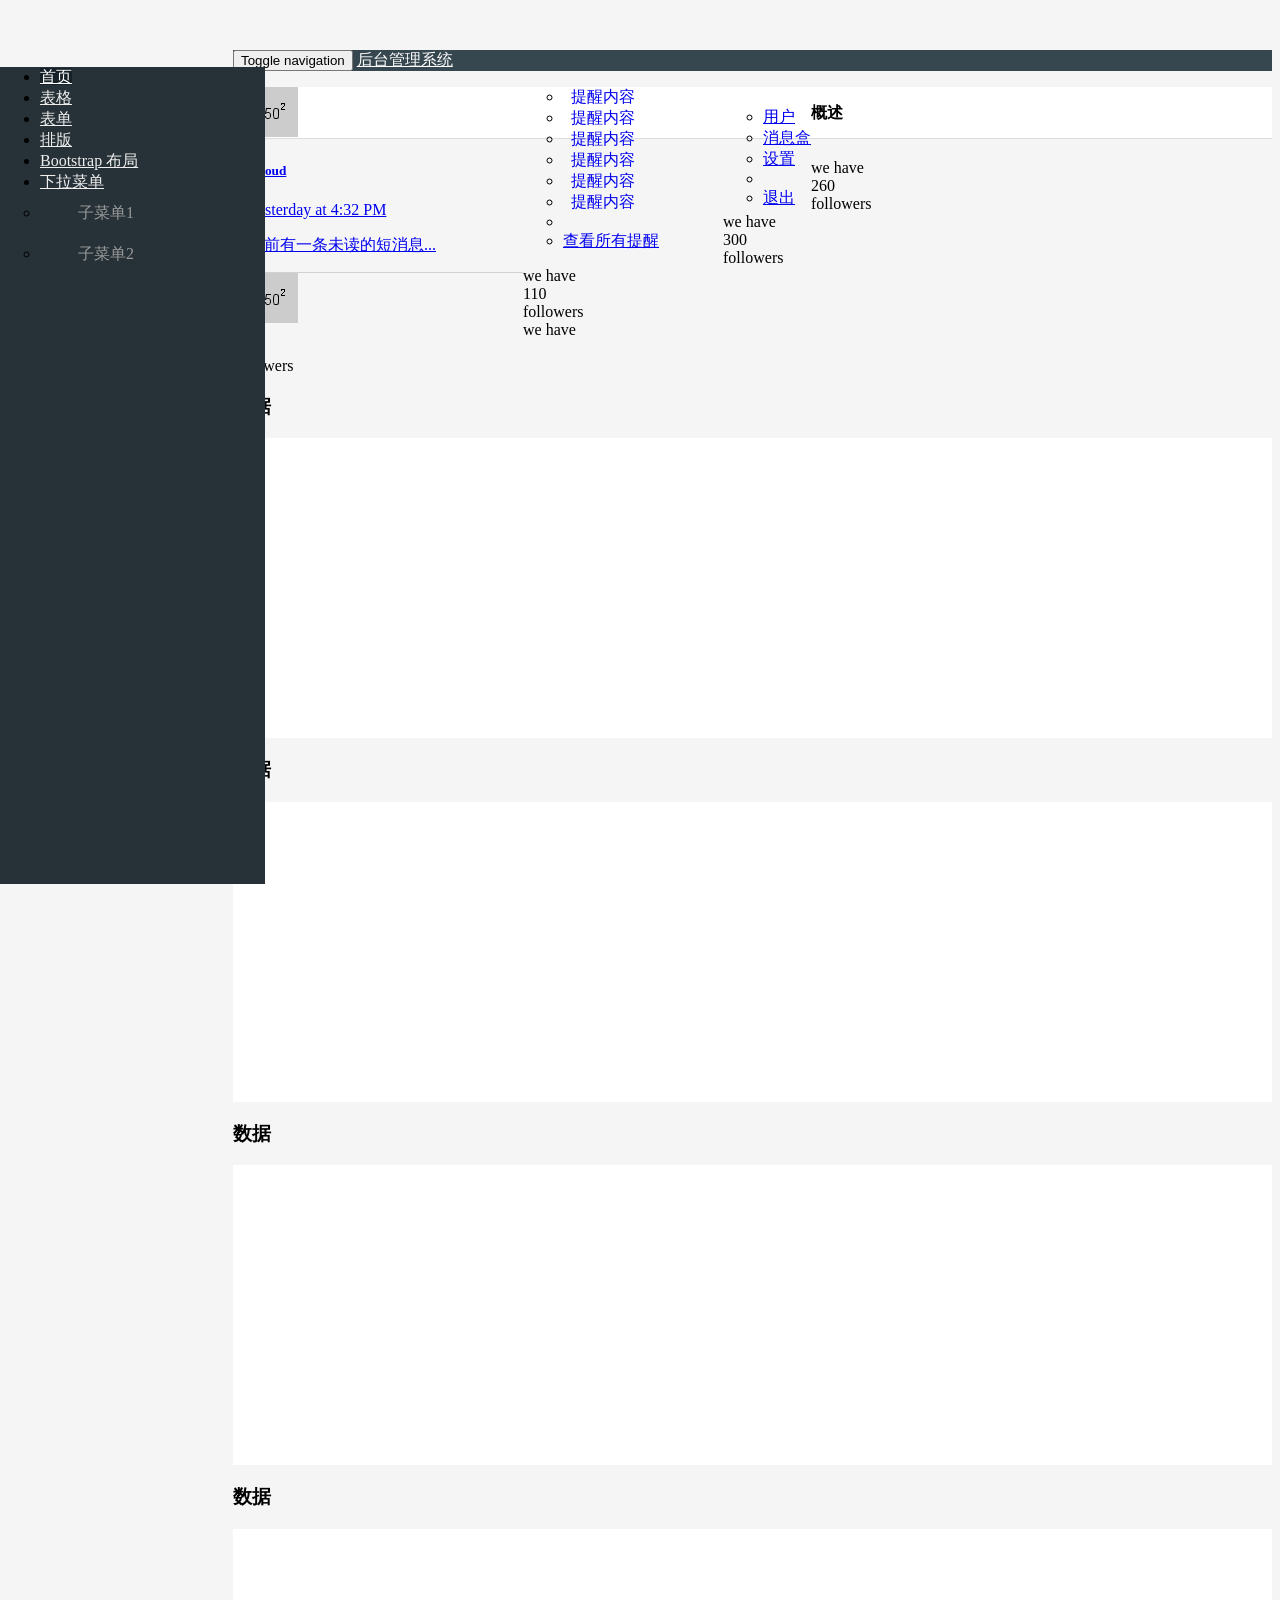
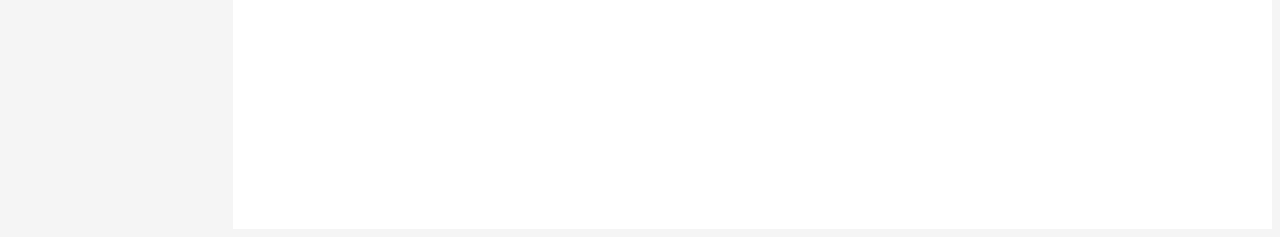
<file: reference2/index.html>
<!DOCTYPE html>
<html lang="en">
<head>
	<meta charset="utf-8" />
    <meta http-equiv="X-UA-Compatible" content="IE=edge">
    <meta name="viewport" content="width=device-width, initial-scale=1">

    <title>风格定制-Bootstrap样例1</title>
    <!-- Bootstrap css -->
    <link href="https://magicbox.bkclouds.cc/static_api/v3/assets/bootstrap-3.3.4/css/bootstrap.min.css" rel="stylesheet">
	<link href="https://magicbox.bkclouds.cc/static_api/v3/assets/fontawesome/css/font-awesome.css" rel="stylesheet">
    <!-- 当前项目样式文件 -->
    <link href="css/sb-admin.css" rel="stylesheet">
    <link href="css/sb-bk-theme.css" rel="stylesheet">
    <!--蓝鲸平台APP 公用的样式文件 -->
    
 	<link href="https://magicbox.bkclouds.cc/static_api/v3/bk/css/bk.css" rel="stylesheet">
    <!-- 以下两个插件用于在IE8以及以下版本浏览器支持HTML5元素和媒体查询，如果不需要用可以移除 -->
    <!--[if lt IE 9]>
    <script src="https://magicbox.bkclouds.cc/static_api/v3/assets/js/html5shiv.min.js"></script>
    <script src="https://magicbox.bkclouds.cc/static_api/v3/assets/js/respond.min.js"></script>
    <![endif]-->
</head>

<body>

    <div id="wrapper">
        <!-- Navigation -->
        <nav class="navbar navbar-inverse navbar-fixed-top" role="navigation">
            <!-- Brand and toggle get grouped for better mobile display -->
            <div class="navbar-header">
                <button type="button" class="navbar-toggle" data-toggle="collapse" data-target=".navbar-ex1-collapse">
                    <span class="sr-only">Toggle navigation</span>
                    <span class="icon-bar"></span>
                    <span class="icon-bar"></span>
                    <span class="icon-bar"></span>
                </button>
                <a class="navbar-brand" href="index.html">
                    <i class="fa fa-leaf f20 mr5"></i>
                    后台管理系统
                </a>
            </div>
            <!-- Top Menu Items -->
            <ul class="nav navbar-right top-nav">
                <li class="dropdown">
                    <a href="javascript:;" class="dropdown-toggle" data-toggle="dropdown"><i class="fa fa-envelope"></i> <b class="caret"></b></a>
                    <ul class="dropdown-menu message-dropdown">
                        <li class="message-preview">
                            <a href="javascript:;">
                                <div class="media">
                                    <span class="pull-left">
                                        <img class="media-object" src="img/50x50.png" alt="">
                                    </span>
                                    <div class="media-body">
                                        <h5 class="media-heading"><strong>qcloud</strong>
                                        </h5>
                                        <p class="small text-muted">Yesterday at 4:32 PM</p>
                                        <p>当前有一条未读的短消息...</p>
                                    </div>
                                </div>
                            </a>
                        </li>
                        <li class="message-preview">
                            <a href="javascript:;">
                                <div class="media">
                                    <span class="pull-left">
                                        <img class="media-object" src="img/50x50.png" alt="">
                                    </span>
                                    <div class="media-body">
                                        <h5 class="media-heading"><strong>qcloud</strong>
                                        </h5>
                                        <p class="small text-muted">Yesterday at 4:32 PM</p>
                                        <p>当前有一条未读的短消息...</p>
                                    </div>
                                </div>
                            </a>
                        </li>
                        <li class="message-preview">
                            <a href="javascript:;">
                                <div class="media">
                                    <span class="pull-left">
                                        <img class="media-object" src="img/50x50.png" alt="">
                                    </span>
                                    <div class="media-body">
                                        <h5 class="media-heading"><strong>qcloud</strong>
                                        </h5>
                                        <p class="small text-muted">Yesterday at 4:32 PM</p>
                                        <p>当前有一条未读的短消息...</p>
                                    </div>
                                </div>
                            </a>
                        </li>
                        <li class="message-footer">
                            <a href="javascript:;">查看所有消息</a>
                        </li>
                    </ul>
                </li>
                <li class="dropdown">
                    <a href="javascript:;" class="dropdown-toggle" data-toggle="dropdown"><i class="fa fa-bell"></i> <b class="caret"></b></a>
                    <ul class="dropdown-menu alert-dropdown">
                        <li>
                            <a href="javascript:;"><span class="label label-default">&nbsp;&nbsp;提醒内容&nbsp;&nbsp;</span></a>
                        </li>
                        <li>
                            <a href="javascript:;"><span class="label label-primary">&nbsp;&nbsp;提醒内容&nbsp;&nbsp;</span></a>
                        </li>
                        <li>
                            <a href="javascript:;"><span class="label label-success">&nbsp;&nbsp;提醒内容&nbsp;&nbsp;</span></a>
                        </li>
                        <li>
                            <a href="javascript:;"><span class="label label-info">&nbsp;&nbsp;提醒内容&nbsp;&nbsp;</span></a>
                        </li>
                        <li>
                            <a href="javascript:;"><span class="label label-warning">&nbsp;&nbsp;提醒内容&nbsp;&nbsp;</span></a>
                        </li>
                        <li>
                            <a href="javascript:;"><span class="label label-danger">&nbsp;&nbsp;提醒内容&nbsp;&nbsp;</span></a>
                        </li>
                        <li class="divider"></li>
                        <li>
                            <a href="javascript:;" class='text-center'>查看所有提醒</a>
                        </li>
                    </ul>
                </li>
                <li class="dropdown">
                    <a href="javascript:;" class="dropdown-toggle" data-toggle="dropdown"><i class="fa fa-user"></i> admin <b class="caret"></b></a>
                    <ul class="dropdown-menu">
                        <li>
                            <a href="javascript:;"><i class="fa fa-fw fa-user"></i> 用户</a>
                        </li>
                        <li>
                            <a href="javascript:;"><i class="fa fa-fw fa-envelope"></i> 消息盒</a>
                        </li>
                        <li>
                            <a href="javascript:;"><i class="fa fa-fw fa-gear"></i> 设置</a>
                        </li>
                        <li class="divider"></li>
                        <li>
                            <a href="javascript:;"><i class="fa fa-fw fa-power-off"></i> 退出</a>
                        </li>
                    </ul>
                </li>
            </ul>
            <!-- Sidebar Menu Items - These collapse to the responsive navigation menu on small screens -->
            <div class="collapse navbar-collapse navbar-ex1-collapse">
                <ul class="nav navbar-nav side-nav">
                    <li class="active">
                        <a href="index.html"><i class="fa fa-fw fa-dashboard"></i> 首页</a>
                    </li>
                    <li>
                        <a href="tables.html"><i class="fa fa-fw fa-table"></i> 表格</a>
                    </li>
                    <li>
                        <a href="forms.html"><i class="fa fa-fw fa-edit"></i> 表单</a>
                    </li>
                    <li>
                        <a href="bootstrap-elements.html"><i class="fa fa-fw fa-desktop"></i> 排版</a>
                    </li>
                    <li>
                        <a href="bootstrap-grid.html"><i class="fa fa-fw fa-wrench"></i> Bootstrap 布局</a>
                    </li>
                    <li>
                        <a href="javascript:;" data-toggle="collapse" data-target="#demo"><i class="fa fa-fw fa-arrows-v"></i> 下拉菜单 <i class="fa fa-fw fa-caret-down"></i></a>
                        <ul id="demo" class="collapse">
                            <li>
                                <a href="javascript:;">子菜单1 </a>
                            </li>
                            <li>
                                <a href="javascript:;">子菜单2</a>
                            </li>
                        </ul>
                    </li>
                </ul>
            </div>
            <!-- /.navbar-collapse -->
        </nav>

        <div id="page-wrapper">

            <div class="container-fluid">

                <!-- Page Heading -->
                <div class="row page-header-box">
                    <div class="col-lg-12">
                        <h1 class="page-header">
                            概述
                        </h1>
                    </div>
                </div>
                <!-- /.row -->

                <div class="row data-panel">
                    <div class="col-lg-3 col-md-6">
                        <div class="king-widget2">
                            <div class="king-widget-content p20 bg-info">
                                <div class="king-counter king-counter-lg">
                                    <div class="king-counter-label text-uppercase f16">we have</div>
                                    <div class="king-counter-number-group">
                                        <span class="king-counter-number white">260</span>
                                        <span class="king-counter-icon ml10 white">
                                            <i class="fa fa-image"></i>
                                        </span>
                                    </div>
                                    <div class="king-counter-label text-uppercase f16">followers</div>
                                </div>
                            </div>
                        </div>
                    </div>
                    <div class="col-lg-3 col-md-6">
                        <div class="king-widget2">
                            <div class="king-widget-content p20 bg-info">
                                <div class="king-counter king-counter-lg">
                                    <div class="king-counter-label text-uppercase f16">we have</div>
                                    <div class="king-counter-number-group">
                                        <span class="king-counter-number white">300</span>
                                        <span class="king-counter-icon ml10 white">
                                            <i class="fa fa-music"></i>
                                        </span>
                                    </div>
                                    <div class="king-counter-label text-uppercase f16">followers</div>
                                </div>
                            </div>
                        </div>
                    </div>
                    <div class="col-lg-3 col-md-6">
                        <div class="king-widget2">
                            <div class="king-widget-content p20 bg-info">
                                <div class="king-counter king-counter-lg">
                                    <div class="king-counter-label text-uppercase f16">we have</div>
                                    <div class="king-counter-number-group">
                                        <span class="king-counter-number white">110</span>
                                        <span class="king-counter-icon ml10 white">
                                        <i class="fa fa-envelope"></i>
                                    </span>
                                    </div>
                                    <div class="king-counter-label text-uppercase f16">followers</div>
                                </div>
                            </div>
                        </div>
                    </div>
                    <div class="col-lg-3 col-md-6">
                        <div class="king-widget2">
                            <div class="king-widget-content p20 bg-info">
                                <div class="king-counter king-counter-lg">
                                    <div class="king-counter-label text-uppercase f16">we have</div>
                                    <div class="king-counter-number-group">
                                        <span class="king-counter-number white">50</span>
                                        <span class="king-counter-number-related white">+</span>
                                    </div>
                                    <div class="king-counter-label text-uppercase f16">followers</div>
                                </div>
                            </div>
                        </div>
                    </div>  
                </div>
                <!-- /.row -->

                <div class="row charts">
                    <div class="col-md-6">
                        <div class="king-block king-block-bordered mb30">
                            <div class="king-block-header">
                                <h3 class="king-block-title">数据</h3>
                            </div>
                            <div class="king-block-content">
                                <div class="chart" id="chartA"></div>
                            </div>
                        </div>
                    </div>
                    <div class="col-md-6">
                        <div class="king-block king-block-bordered mb30">
                            <div class="king-block-header">
                                <h3 class="king-block-title">数据</h3>
                            </div>
                            <div class="king-block-content">
                                <div class="chart" id="chartC"></div>
                            </div>
                        </div>
                    </div>
                    <div class="col-md-6">
                        <div class="king-block king-block-bordered mb30">
                            <div class="king-block-header">
                                <h3 class="king-block-title">数据</h3>
                            </div>
                            <div class="king-block-content">
                                <div class="chart" id="chartB"></div>
                            </div>
                        </div>
                    </div>
                    <div class="col-md-6">
                        <div class="king-block king-block-bordered mb30">
                            <div class="king-block-header">
                                <h3 class="king-block-title">数据</h3>
                            </div>
                            <div class="king-block-content">
                                <div class="chart" id="chartD"></div>
                            </div>
                        </div>
                    </div>
                    
                </div>
                <!-- /.row -->

            </div>
            <!-- /.container-fluid -->

        </div>
        <!-- /#page-wrapper -->

    </div>
    <!-- /#wrapper -->

	<!-- 如果要使用Bootstrap的js插件，必须先调入jQuery -->
	<script src="https://magicbox.bkclouds.cc/static_api/v3/assets/js/jquery-1.10.2.min.js"></script>
	<!-- 包括所有bootstrap的js插件或者可以根据需要使用的js插件调用　-->
	<script src="https://magicbox.bkclouds.cc/static_api/v3/assets/bootstrap-3.3.4/js/bootstrap.min.js"></script>

    <!-- 包括所有kendoui的js插件或者可以根据需要使用的js插件调用　-->
    <script src="https://magicbox.bkclouds.cc/static_api/v3/assets/kendoui-2015.2.624/js/kendo.all.min.js"></script>
    <script type="text/javascript">
    $(document).ready(function() {
       $('#chartA').kendoChart({
           seriesDefaults: {
                type: 'line'
            },
            legend:{            
                position : "bottom"
            },
            theme : 'bootstrap',
            tooltip:{
                visible:true,
                template:"#= series.name # #= value #"
            },
            categoryAxis: {
                categories: ['07-20','07-21','07-22','07-23','07-24','07-25','07-26'],
                majorGridLines: {
                    visible: false
                }
            },
            series: [{
                name: "测试数据1",
                data: [0, 2, 4, 5, 0, 1, 0]
            }, {
                name: "测试数据2",
                data: [0, 1, 0, 0, 2, 0, 0]
            }, {
                name: "测试数据3",
                data: [4, 0, 2, 1, 5, 0, 1]
            }]
        });

        $('#chartB').kendoChart({
            legend:{            
                position : "bottom"
            },
            theme : 'bootstrap',
            seriesDefaults:{
                type:'area',
                area: {
                    line: {
                        style: "smooth"
                    }
                }
            },
            categoryAxis:{
                categories : ['周一','周二','周三','周四','周五','周六','周日'],
                majorGridLines: {
                    visible: false
                }
            },
            series: [{
                name:'项目一',
                data:[10, 12, 21, 54, 260, 830, 710]
            },
            {
                name:'项目二',
                data:[30, 182, 434, 791, 390, 30, 10]
            },
            {
                name:'项目三',
                data:[1320, 1132, 601, 234, 120, 90, 20]
            }]
        });

        $('#chartC').kendoChart({
            legend:{            
                position : "bottom"
            },
            theme : 'bootstrap',
            seriesDefaults: {
                labels: {
                    template: "#= category # - #= kendo.format('{0:P}', percentage)#",
                    position: "outsideEnd",
                    visible: true,
                    background: "transparent"
                }
            },
            series: [{
                name: '访问来源', 
                type: 'pie',
                data: [{
                    category:'直接访问',
                    value:335
                }, 
                {
                    value: 310,
                    category: '测试数据1'
                },
                {
                    value: 234,
                    category: '测试数据2'
                },
                {
                    value: 135,
                    category: '测试数据3'
                },
                {
                    value: 1548,
                    category: '测试数据4'
                }]
            }]
        });

        $('#chartD').kendoChart({
            seriesDefaults: { 
                type: 'column' 
            },
            legend:{            
                position : "bottom"
            },
            theme : 'bootstrap',
            tooltip: { 
                visible: true,
            },
            categoryAxis: { 
                categories: [ 'Jan', 'Feb', 'Mar', 'Apr', 'May', 'Jun', 'Jul', 'Aug', 'Sep', 'Oct', 'Nov', 'Dec' ],
                majorGridLines: {
                    visible: false
                }
            }, 
            series: [{ 
                name: '测试数据1', 
                data: [49.9, 71.5, 106.4, 129.2, 144.0, 176.0, 135.6, 148.5, 216.4, 194.1, 95.6, 54.4]
            }, { 
                name: '测试数据2', 
                data: [83.6, 78.8, 98.5, 93.4, 106.0, 84.5, 105.0, 104.3, 91.2, 83.5, 106.6, 92.3]
            }, { 
                name: '测试数据4',
                data: [48.9, 38.8, 39.3, 41.4, 47.0, 48.3, 59.0, 59.6, 52.4, 65.2, 59.3, 51.2]
            }, {
                name: '测试数据5',
                data: [42.4, 33.2, 34.5, 39.7, 52.6, 75.5, 57.4, 60.4, 47.6, 39.1, 46.8, 51.1]
            }] 
        });
    });
    
    //重新绘制
    $(window).on('resize',function(){
        var chartA = $("#chartA").data("kendoChart");
        var chartB = $("#chartB").data("kendoChart");
        var chartC = $("#chartC").data("kendoChart");
        var chartD = $("#chartD").data("kendoChart");
        
        chartA.redraw();
        chartB.redraw();
        chartC.redraw();
        chartD.redraw();
    });
                                
    </script>           

</body>

</html>
</file>
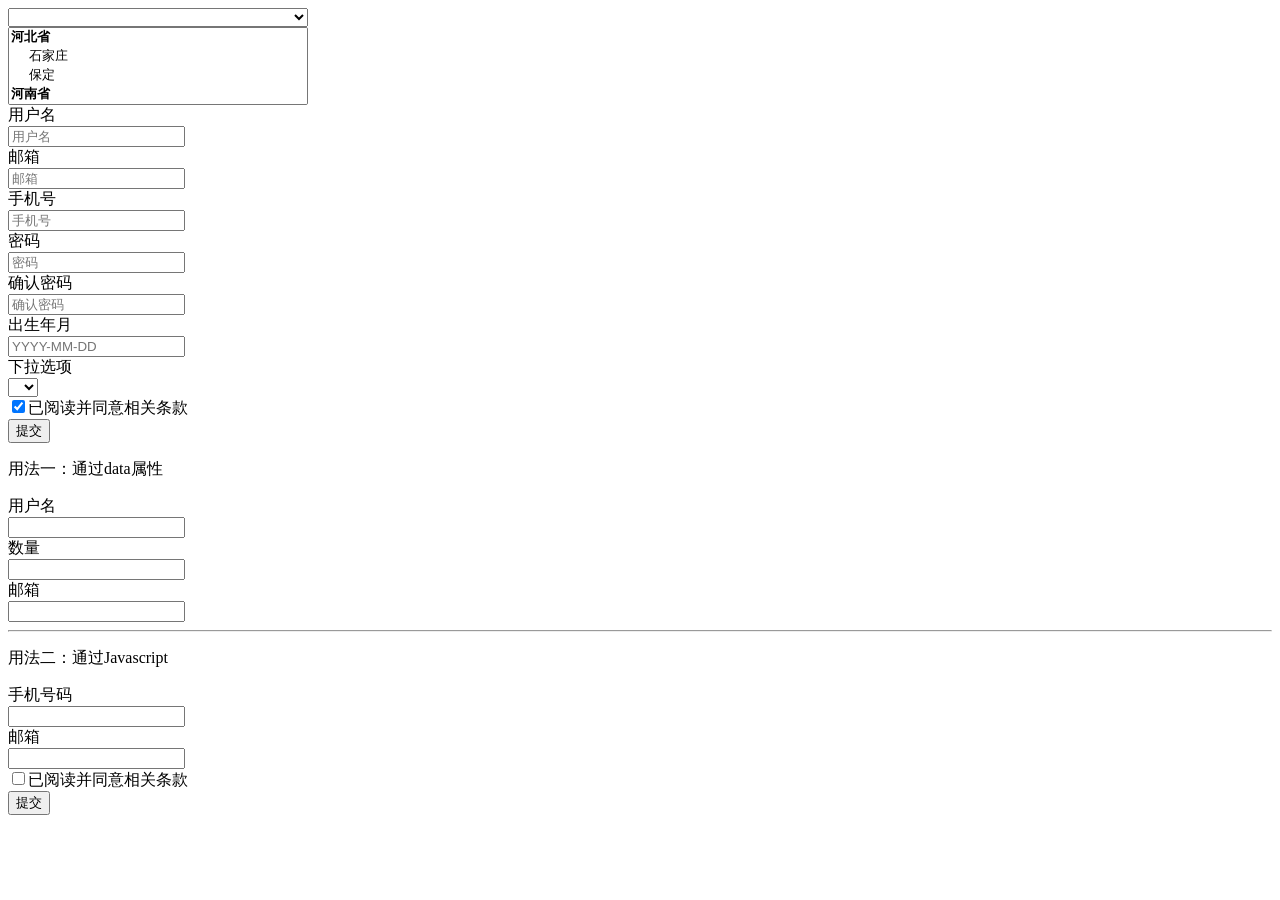
<file: forms/forms.html>
<html>
<head>
<script src="http://ajax.aspnetcdn.com/ajax/jQuery/jquery-3.2.1.min.js"></script>
<link href="https://magicbox.bkclouds.cc/static_api/v3/assets/select2-3.5.2/select2.css" rel="stylesheet">
<script src="https://magicbox.bkclouds.cc/static_api/v3/assets/select2-3.5.2/select2.js"></script>
<script src="https://magicbox.bkclouds.cc/static_api/v3/assets/validate-1.14.0/js/jquery.validate.js"></script>

<link href="https://magicbox.bkclouds.cc/static_api/v3/assets/bootstrap-3.3.4/css/bootstrap.min.css" rel="stylesheet">
	<link href="https://magicbox.bkclouds.cc/static_api/v3/bk/css/bk.css" rel="stylesheet">
	<script src="https://magicbox.bkclouds.cc/static_api/v3/assets/js/jquery-1.10.2.min.js"></script>
	<script src="https://magicbox.bkclouds.cc/static_api/v3/assets/bootstrap-3.3.4/js/bootstrap.min.js"></script>
	<script src="https://magicbox.bkclouds.cc/static_api/v3/assets/validate-1.14.0/js/jquery.validate.js"></script>
	<script src="https://magicbox.bkclouds.cc/static_api/v3/assets/jquery-validation-bootstrap-tooltip-0.10.2/jquery-validate.bootstrap-tooltip.js"></script>
	<script src="https://magicbox.bkclouds.cc/static_api/v3/assets/jquery-validation-bootstrap-tooltip-0.10.2/messages_zh.js"></script>
</head>

<body>
<div>
	<!--
	如果没有引用以下文件，请去掉此注释
	<link href="https://magicbox.bkclouds.cc/static_api/v3/assets/select2-3.5.2/select2.css" rel="stylesheet">
	<script src="https://magicbox.bkclouds.cc/static_api/v3/assets/select2-3.5.2/select2.js"></script>
	-->
	<div class="plugin3_demo" id="plugin3_demo1" style="display:inline-block;">
		<!-- select2 静态 start -->
		<select class="select2_box" style="width:300px;">
			<option value=""></option>
			<option value="">爬山</option>
			<option value="">徒步</option>
			<option value="">跑步</option>
			<option value="">羽毛球</option>
		</select>
		<!-- select2 静态 end -->
	</div>
	<script type="text/javascript">
		// select2 基础
		$("#plugin3_demo1 .select2_box").select2({
			placeholder: '请选择选项'
		});
	</script>
</div>
<div>
	<!--
	如果没有引用以下文件，请去掉此注释
	<link href="https://magicbox.bkclouds.cc/static_api/v3/assets/select2-3.5.2/select2.css" rel="stylesheet">
	<script src="https://magicbox.bkclouds.cc/static_api/v3/assets/select2-3.5.2/select2.js"></script>
	-->
	<div class="plugin3_demo" id="plugin3_demo2" style="display:inline-block;">
		<!-- select2 通过javascript start -->
		<input type="hidden" class="select2_box" style="width:300px;">
		<!-- select2 通过javascript end -->
	</div>
	<script type="text/javascript">
		// select2 通过数组数据生成
		var bkArr = [{ id: 0, text: '奥迪' }, { id: 1, text: '奔驰' }, { id: 2, text: '宝马' }] ;
		$("#plugin3_demo2 .select2_box").select2({ data: bkArr });
	</script>
</div>
<div>
	<!--
	如果没有引用以下文件，请去掉此注释
	<link href="https://magicbox.bkclouds.cc/static_api/v3/assets/select2-3.5.2/select2.css" rel="stylesheet">
	<script src="https://magicbox.bkclouds.cc/static_api/v3/assets/select2-3.5.2/select2.js"></script>
	-->
	<div class="plugin3_demo" id="plugin3_demo3" style="display:inline-block;">
		<!-- select2 通过ajax start -->
		<input type="hidden" class="select2_box" style="width:300px;">
		<!-- select2 通过ajax end -->
	</div>
	<script type="text/javascript">
		// select2 通过ajax数据生成
		// 数据格式：{"results":[{ "id": 0, "text": "奥迪" }, { "id": 1, "text": "奔驰" }, { "id": 2, "text": "宝马" }]}
		// alert(2)
		$("#plugin3_demo3 .select2_box").select2({
			ajax: {
				url: "select2.json",
				cache: false,
				//对返回的数据进行处理
				results: function(data){
					return data;
				}
			}

		});
	</script>
</div>
<div>
	<!--
	如果没有引用以下文件，请去掉此注释
	<link href="https://magicbox.bkclouds.cc/static_api/v3/assets/select2-3.5.2/select2.css" rel="stylesheet">
	<script src="https://magicbox.bkclouds.cc/static_api/v3/assets/select2-3.5.2/select2.js"></script>
	-->
	<div class="plugin3_demo" id="plugin3_demo4" style="display:inline-block;">
		<!-- select2 下拉选项可多选 start -->
		<select multiple="true" class="select2_box" style="width:300px;">
			<optgroup label="河北省">
				<option value="石家庄">石家庄</option>
				<option value="保定">保定</option>
			</optgroup>
			<optgroup label="河南省">
				<option value="郑州">郑州</option>
				<option value="驻马店">驻马店</option>
			</optgroup>
		</select>
		<!-- select2 下拉选项可多选 end -->
	</div>
	<script type="text/javascript">
		// select2 下拉选项多选
		$("#plugin3_demo4 .select2_box").select2({ 
			placeholder: "选择所在省市", 
			allowClear: true, 
			maximumSelectionSize: 3 
		});
	</script>
</div>
<div>
	<!--
	如果没有引用以下文件，请去掉此注释
	<script src="https://magicbox.bkclouds.cc/static_api/v3/assets/validate-1.14.0/js/jquery.validate.js"></script>
	-->
	<form class="form-horizontal" action="index.html" id="form4_demo1">
		<div class="form-group">
			<label class="control-label col-sm-2" for="validation_name">用户名</label>
			<div class="col-sm-7">
				<input class="form-control" id="validation_name" name="validation_name" placeholder="用户名" type="text">
			</div>
		</div>
		<div class="form-group">
			<label class="control-label col-sm-2" for="validation_email">邮箱</label>
			<div class="col-sm-7">
				<input class="form-control" id="validation_email" name="validation_email" placeholder="邮箱" type="text">
			</div>
		</div>
		<div class="form-group">
			<label class="control-label col-sm-2" for="validation_phone">手机号</label>
			<div class="col-sm-7">
				<input class="form-control" id="validation_phone" name="validation_phone" placeholder="手机号" type="text" maxlength="11">
			</div>
		</div>
		<div class="form-group">
			<label class="control-label col-sm-2" for="validation_password">密码</label>
			<div class="col-sm-7">
				<input class="form-control" id="validation_password" name="validation_password" placeholder="密码" type="password">
			</div>
		</div>
		<div class="form-group">
			<label class="control-label col-sm-2" for="validation_password_confirm">确认密码</label>
			<div class="col-sm-7">
				<input class="form-control" id="validation_password_confirm" name="validation_password_confirm" placeholder="确认密码" type="password">
			</div>
		</div>
		<div class="form-group">
			<label class="control-label col-sm-2" for="validation_date">出生年月</label>
			<div class="col-sm-7">
				<input class="form-control" data-mask="9999-99-99" id="validation_date" name="validation_date" placeholder="YYYY-MM-DD" type="text">
			</div>
		</div>
		<div class="form-group">
			<label class="control-label col-sm-2" for="validation_select">下拉选项</label>
			<div class="col-sm-7">
				<select class="form-control" id="validation_select" name="validation_select">
					<option></option>
					<option>1</option>
					<option>2</option>
					<option>3</option>
				</select>
			</div>
		</div>
		<div class="form-group">
			<label class="control-label col-sm-2" for="validation_select"></label>
			<div class="col-sm-7">
				<div class="checkbox">
					<label>
						<input type="checkbox" checked="true">已阅读并同意相关条款</label>
				</div>
			</div>
		</div>
		<div class="form-group">
			<label class="control-label col-sm-2" for="validation_select"></label>
			<div class="col-sm-7">
				<button class="king-btn king-info" type="submit" id="btn-validate">提交</button>
			</div>
		</div>
	</form>
	<script type="text/javascript">
		/*添加手机号验证方法*/
		$.validator.addMethod("phone",function(value, element, param){  
			if(/^1\d{10}$/.test(value)){
				 return true;
			}
		});
		 /* 表单验证 */
		$('#form4_demo1').validate({
			errorElement: 'span',
			errorClass: 'text-danger',
			rules: {
				validation_name: {
					required: true,
					minlength: 2
				},
				 validation_phone: {
					required: true,
					phone: true
				},
				validation_email: {
					required: true,
					email: true
				},
				validation_password: {
					required: true,
					minlength: 6
				},
				validation_password_confirm: {
					required: true,
					minlength: 6,
					equalTo: '#validation_password'
				},
				validation_date: {
					dateISO: true,
					required: true
				},
				validation_select: {
					required: true
				}
			},
			messages: {
				validation_name: "请输入姓名(至少两位)",
				validation_phone : "手机号必须是11数字，以1开头",
				validation_email: "请输入正确邮箱",
				validation_password: "密码数不能少于6位",
				validation_password_confirm: "两次密码不一致",
				validation_date: "日期格式：2000-01-01",
				validation_select:"必须选择"
			}
		});
	</script>
</div>
<div>
	<!--
	如果没有引用以下文件，请去掉此注释
	<link href="https://magicbox.bkclouds.cc/static_api/v3/assets/bootstrap-3.3.4/css/bootstrap.min.css" rel="stylesheet">
	<link href="https://magicbox.bkclouds.cc/static_api/v3/bk/css/bk.css" rel="stylesheet">
	<script src="https://magicbox.bkclouds.cc/static_api/v3/assets/js/jquery-1.10.2.min.js"></script>
	<script src="https://magicbox.bkclouds.cc/static_api/v3/assets/bootstrap-3.3.4/js/bootstrap.min.js"></script>
	<script src="https://magicbox.bkclouds.cc/static_api/v3/assets/validate-1.14.0/js/jquery.validate.js"></script>
	<script src="https://magicbox.bkclouds.cc/static_api/v3/assets/jquery-validation-bootstrap-tooltip-0.10.2/jquery-validate.bootstrap-tooltip.js"></script>
	<script src="https://magicbox.bkclouds.cc/static_api/v3/assets/jquery-validation-bootstrap-tooltip-0.10.2/messages_zh.js"></script>
	-->
	<form class="form-horizontal" action="index.html" id="form5_demo1">
		<p class="magic-desc mb20"><span class="strong">用法一：通过data属性</span></p>
		<div class="form-group">
			<label class="control-label col-sm-2">用户名</label>
			<div class="col-sm-7">
				<input class="form-control" type="text" name="example1" required="">
			</div>
		</div>
		<div class="form-group">
			<label class="control-label col-sm-2">数量</label>
			<div class="col-sm-7">
				<input class="form-control" type="number" name="example2" required="">
			</div>
		</div>
		<div class="form-group">
			<label class="control-label col-sm-2">邮箱</label>
			<div class="col-sm-7">
				<input type="text" class="form-control required email" data-trigger="focus" name="example3">
			</div>
		</div>
		<hr>
		<p class="magic-desc mb20"><span class="strong">用法二：通过Javascript</span></p>
		<div class="form-group">
			<label class="control-label col-sm-2">手机号码</label>
			<div class="col-sm-7">
				<input class="form-control" type="text" name="validation_phone">
			</div>
		</div>
		<div class="form-group">
			<label class="control-label col-sm-2">邮箱</label>
			<div class="col-sm-7">
				<input class="form-control" type="text" name="example4">
			</div>
		</div>
		<div class="form-group">
			<label class="control-label col-sm-2"></label>
			<div class="col-sm-7">
				<div class="checkbox">
					<label>
						<input type="checkbox" name="example5">已阅读并同意相关条款
					</label>
				</div>
			</div>
		</div>
		<div class="form-group">
			<label class="control-label col-sm-2"></label>
			<div class="col-sm-7">
				<button class="king-btn king-info" type="submit" id="btn-validate">提交</button>
			</div>
		</div>
	</form>
	<script type="text/javascript">
		/*添加手机号验证方法*/
		$.validator.addMethod("phone",function(value, element, param){  
			if(/^1\d{10}$/.test(value)){
				 return true;
			}
		});
		$("#form5_demo1").validate({
			rules: {
				validation_phone: {required: true,phone: true},
				example4: {email:true, required: true},
				example5: {required: true}
			},
			messages: {
				example5: "<h5 class='text-danger'>请仔细阅读条款并勾选</h5>",
				validation_phone: "必须是以1开头的11位数"
			},
			tooltip_options: {
				example4: {trigger:'focus'},
				example5: {placement:'right',html:true}
			}
		});
	</script>

</div>



</body>

</html>
</file>
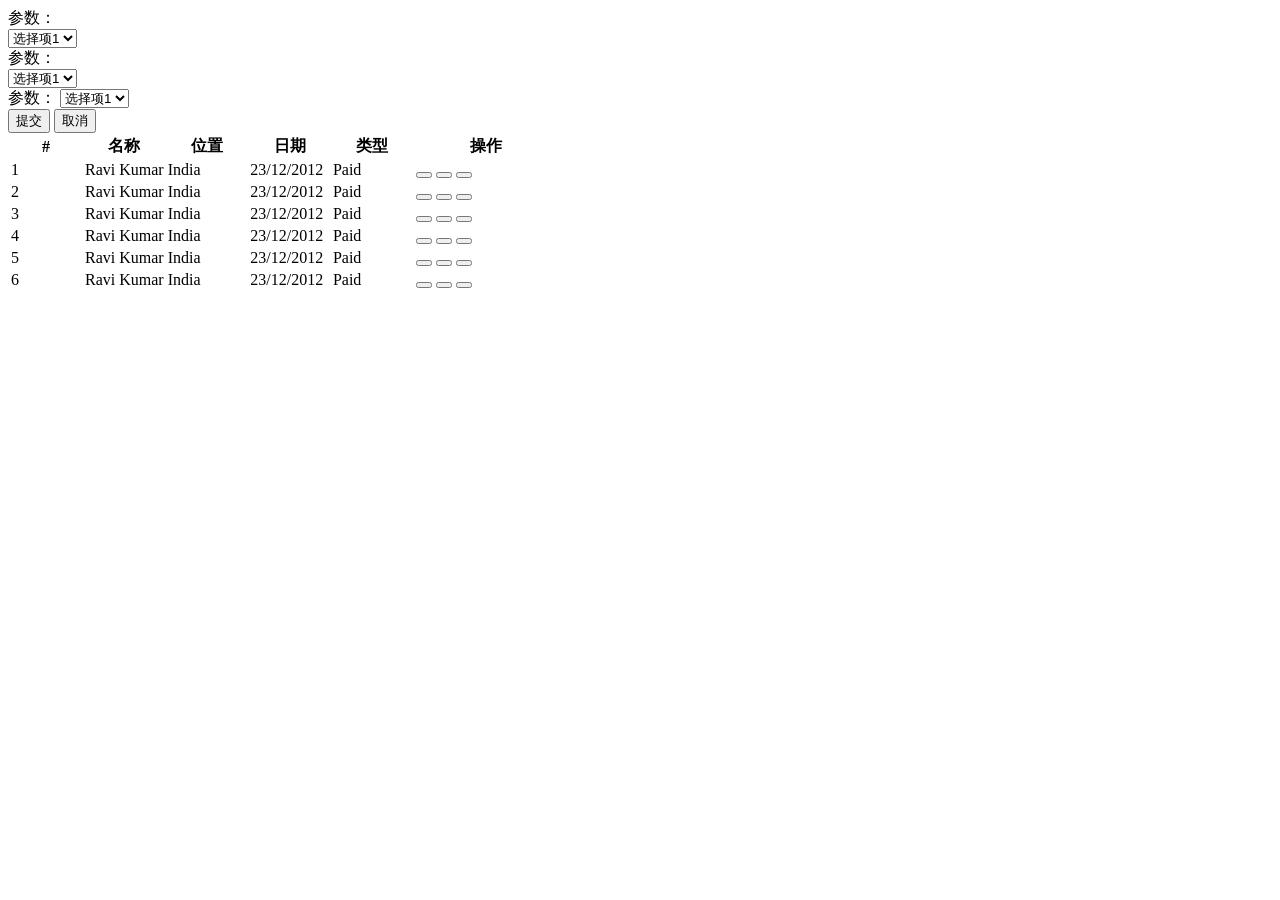
<file: monitorconfig/monitorconfig.html>
<!DOCTYPE html>
<html>

<head>
    <meta charset="utf-8" />
    <meta http-equiv="X-UA-Compatible" content="IE=edge">
    <meta name="viewport" content="width=device-width, initial-scale=1">
    <title></title>
    <!-- 若您需要使用Kendo UI Professional，请联系版权人获得合法的授权或许可。 -->
    <!-- Bootstrap css -->
    <link href="https://magicbox.bkclouds.cc/static_api/v3/assets/bootstrap-3.3.4/css/bootstrap.min.css" rel="stylesheet">
    <!-- kendo ui css -->
    <link href="https://magicbox.bkclouds.cc/static_api/v3/assets/kendoui-2015.2.624/styles/kendo.common.min.css" rel="stylesheet">
    <link href="https://magicbox.bkclouds.cc/static_api/v3/assets/kendoui-2015.2.624/styles/kendo.default.min.css" rel="stylesheet">
    <!-- font-awesome -->
    <link href="https://magicbox.bkclouds.cc/static_api/v3/assets/fontawesome/css/font-awesome.css" rel="stylesheet">
    <!--蓝鲸提供的公用样式库 -->
    <link href="https://magicbox.bkclouds.cc/static_api/v3/bk/css/bk.css" rel="stylesheet">
    <link href="https://magicbox.bkclouds.cc/static_api/v3/bk/css/bk_pack.css" rel="stylesheet">
    <!-- 如果要使用Bootstrap的js插件，必须先调入jQuery -->
    <script src="https://magicbox.bkclouds.cc/static_api/v3/assets/js/jquery-1.10.2.min.js"></script>
    <!-- 包括所有bootstrap的js插件或者可以根据需要使用的js插件调用　-->
    <script src="https://magicbox.bkclouds.cc/static_api/v3/assets/echarts-2.0/echarts-all.js"></script>
    <script src="https://magicbox.bkclouds.cc/static_api/v3/assets/bootstrap-3.3.4/js/bootstrap.min.js"></script>
    <!-- 包括所有kendoui的js插件或者可以根据需要使用的js插件调用　-->
    <script src="https://magicbox.bkclouds.cc/static_api/v3/assets/kendoui-2015.2.624/js/kendo.all.min.js"></script>
    <script src="https://magicbox.bkclouds.cc/static_api/v3/assets/echarts-2.0/echarts-all.js"></script>
    <script src="https://magicbox.bkclouds.cc/static_api/v3/bk/js/bk.js"></script>
    <!-- 数据埋点统计 -->
    <script src="https://magicbox.bkclouds.cc/static_api/analysis.js"></script>
    <!-- 以下两个插件用于在IE8以及以下版本浏览器支持HTML5元素和媒体查询，如果不需要用可以移除 -->
    <!--[if lt IE 9]><script src="https://magicbox.bkclouds.cc/static_api/v3/assets/js/html5shiv.min.js"></script><script src="https://magicbox.bkclouds.cc/static_api/v3/assets/js/respond.min.js"></script><![endif]-->
</head>

<body class="bg-white" data-bg-color="bg-white">
    <div class="king-page-box">
        <div class="king-layout1-header">
            <div class="container-fluid mb0 ">
                <div class="row">
                    <div class="col-md-8">
                        <div class="container-fluid mb0 ">
                            <div class="row">
                                <div class="col-md-4">
                                    <form class="form-horizontal">
                                        <div class="form-group clearfix ">
                                            <label class="col-sm-3 control-label bk-lh30 pt0">参数：</label>
                                            <div class="col-sm-9">
                                                <select name="" id="" class="form-control bk-valign-top">
                                                    <option value="选择项1">选择项1</option>
                                                    <option value="选择项2">选择项2</option>
                                                    <option value="选择项3">选择项3</option>
                                                    <option value="选择项4">选择项4</option>
                                                </select>
                                            </div>
                                        </div>
                                    </form>
                                </div>
                                <div class="col-md-4">
                                    <form class="form-horizontal">
                                        <div class="form-group clearfix ">
                                            <label class="col-sm-3 control-label bk-lh30 pt0">参数：</label>
                                            <div class="col-sm-9">
                                                <select name="" id="" class="form-control bk-valign-top">
                                                    <option value="选择项1">选择项1</option>
                                                    <option value="选择项2">选择项2</option>
                                                    <option value="选择项3">选择项3</option>
                                                    <option value="选择项4">选择项4</option>
                                                </select>
                                            </div>
                                        </div>
                                    </form>
                                </div>
                                <div class="col-md-4">
                                    <form class="form-vertical p15">
                                        <div class="form-group ">
                                            <label>参数：</label>
                                            <select class="form-control">
                                                <option value="选择项1">选择项1</option>
                                                <option value="选择项2">选择项2</option>
                                                <option value="选择项3">选择项3</option>
                                                <option value="选择项4">选择项4</option>
                                            </select>
                                        </div>
                                    </form>
                                </div>
                            </div>
                        </div>
                    </div>
                    <div class="col-md-4">
                        <form class="form-vertical p15">
                            <div class="form-group">
                                <button type="button" class="king-btn mr10  king-success">提交</button>
                                <button type="button" class="king-btn king-default ">取消</button>
                            </div>
                        </form>
                    </div>
                </div>
            </div>
        </div>
        <div class="king-layout2-main mt15" style="width:960px;">
            <table class="table mb0 pr15 ranger-box2  ">
                <thead>
                    <tr>
                        <th style="width: 70px;">#</th>
                        <th style="width: 15%;">名称</th>
                        <th style="width: 15%;">位置</th>
                        <th style="width: 15%;">日期</th>
                        <th style="width: 15%;">类型</th>
                        <th>操作</th>
                    </tr>
                </thead>
                <tbody>
                    <tr>
                        <td style="width: 70px;">1</td>
                        <td style="width: 15%;">Ravi Kumar</td>
                        <td style="width: 15%;">India</td>
                        <td style="width: 15%;">23/12/2012</td>
                        <td style="width: 15%;">Paid</td>
                        <td>
                            <button class="btn btn-xs btn-success"> <i class="glyphicon glyphicon-ok"></i> </button>
                            <button class="btn btn-xs btn-warning"> <i class="glyphicon glyphicon-edit"></i> </button>
                            <button class="btn btn-xs btn-danger"> <i class="glyphicon glyphicon-remove"></i> </button>
                        </td>
                    </tr>
                    <tr>
                        <td style="width: 70px;">2</td>
                        <td style="width: 15%;">Ravi Kumar</td>
                        <td style="width: 15%;">India</td>
                        <td style="width: 15%;">23/12/2012</td>
                        <td style="width: 15%;">Paid</td>
                        <td>
                            <button class="btn btn-xs btn-success"> <i class="glyphicon glyphicon-ok"></i> </button>
                            <button class="btn btn-xs btn-warning"> <i class="glyphicon glyphicon-edit"></i> </button>
                            <button class="btn btn-xs btn-danger"> <i class="glyphicon glyphicon-remove"></i> </button>
                        </td>
                    </tr>
                    <tr>
                        <td style="width: 70px;">3</td>
                        <td style="width: 15%;">Ravi Kumar</td>
                        <td style="width: 15%;">India</td>
                        <td style="width: 15%;">23/12/2012</td>
                        <td style="width: 15%;">Paid</td>
                        <td>
                            <button class="btn btn-xs btn-success"> <i class="glyphicon glyphicon-ok"></i> </button>
                            <button class="btn btn-xs btn-warning"> <i class="glyphicon glyphicon-edit"></i> </button>
                            <button class="btn btn-xs btn-danger"> <i class="glyphicon glyphicon-remove"></i> </button>
                        </td>
                    </tr>
                    <tr>
                        <td style="width: 70px;">4</td>
                        <td style="width: 15%;">Ravi Kumar</td>
                        <td style="width: 15%;">India</td>
                        <td style="width: 15%;">23/12/2012</td>
                        <td style="width: 15%;">Paid</td>
                        <td>
                            <button class="btn btn-xs btn-success"> <i class="glyphicon glyphicon-ok"></i> </button>
                            <button class="btn btn-xs btn-warning"> <i class="glyphicon glyphicon-edit"></i> </button>
                            <button class="btn btn-xs btn-danger"> <i class="glyphicon glyphicon-remove"></i> </button>
                        </td>
                    </tr>
                    <tr>
                        <td style="width: 70px;">5</td>
                        <td style="width: 15%;">Ravi Kumar</td>
                        <td style="width: 15%;">India</td>
                        <td style="width: 15%;">23/12/2012</td>
                        <td style="width: 15%;">Paid</td>
                        <td>
                            <button class="btn btn-xs btn-success"> <i class="glyphicon glyphicon-ok"></i> </button>
                            <button class="btn btn-xs btn-warning"> <i class="glyphicon glyphicon-edit"></i> </button>
                            <button class="btn btn-xs btn-danger"> <i class="glyphicon glyphicon-remove"></i> </button>
                        </td>
                    </tr>
                    <tr>
                        <td style="width: 70px;">6</td>
                        <td style="width: 15%;">Ravi Kumar</td>
                        <td style="width: 15%;">India</td>
                        <td style="width: 15%;">23/12/2012</td>
                        <td style="width: 15%;">Paid</td>
                        <td>
                            <button class="btn btn-xs btn-success"> <i class="glyphicon glyphicon-ok"></i> </button>
                            <button class="btn btn-xs btn-warning"> <i class="glyphicon glyphicon-edit"></i> </button>
                            <button class="btn btn-xs btn-danger"> <i class="glyphicon glyphicon-remove"></i> </button>
                        </td>
                    </tr>
                </tbody>
            </table>
            <template id="header_tpl_15274277196572">
                <tr>
                    <th style="width: 70px;">#index#</th>
                    <th style="width: 15%;">#name#</th>
                    <th style="width: 15%;">#position#</th>
                    <th style="width: 15%;">#date#</th>
                    <th style="width: 15%;">#type#</th>
                    <th>操作</th>
                </tr>
            </template>
            <template id="tpl_15274277196572">
                <tr>
                    <td style="width: 70px;">#index#</td>
                    <td style="width: 15%;">#name#</td>
                    <td style="width: 15%;">#position#</td>
                    <td style="width: 15%;">#date#</td>
                    <td style="width: 15%;">#type#</td>
                    <td>
                        <button class="btn btn-xs btn-success"> <i class="glyphicon glyphicon-ok"></i> </button>
                        <button class="btn btn-xs btn-warning"> <i class="glyphicon glyphicon-edit"></i> </button>
                        <button class="btn btn-xs btn-danger"> <i class="glyphicon glyphicon-remove"></i> </button>
                    </td>
                </tr>
            </template>
            <!-- 设置面板End -->
        </div>
    </div>
    <script>
        $(function(){
                function renderTpl(str, cfg) {
                    var re = /(#(.+?)#)/g;

                    return str.replace(re, function() {
                        var val = cfg[arguments[2]]+'';
                        if(typeof val == 'undefined') {
                            val = '';
                        }
                        return val;
                    });
                }

                // 异步请求后台数据
                $.ajax({
                    url: 'https://magicbox.bkclouds.cc/static_api/v3/components/table7/data.json',
                    type: 'GET',
                    success: function(res){
                        var _html = ' ';
                        var list = res.items;
                        var tpl = $('#tpl_15274277196572').html();
                        var headerTpl =  $('#header_tpl_15274277196572').html();
                        for (var i=0,len=list.length; i < len; i++){
                            var item = list[i];
                            _html += renderTpl(tpl, item)
                        }
                        $('.ranger-box2 tbody').html(_html);
                        $('.ranger-box2 thead').html(renderTpl(headerTpl,res.catalogues));
                    }
                });
            });
    </script>
</body>

</html>
</file>
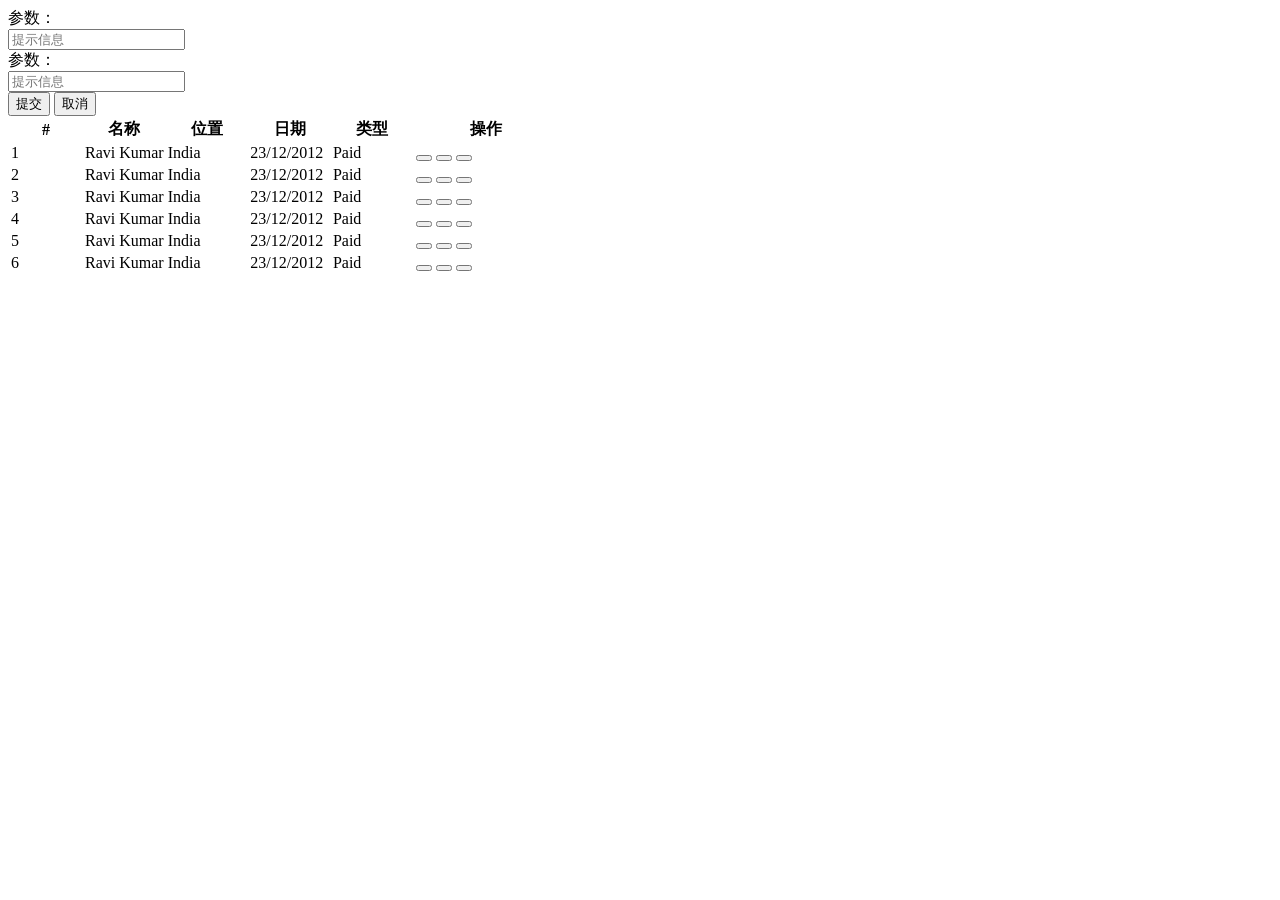
<file: monitorconfig/template.html>
<!DOCTYPE html>
<html>

<head>
    <meta charset="utf-8" />
    <meta http-equiv="X-UA-Compatible" content="IE=edge">
    <meta name="viewport" content="width=device-width, initial-scale=1">
    <title></title>
    <!-- 若您需要使用Kendo UI Professional，请联系版权人获得合法的授权或许可。 -->
    <!-- Bootstrap css -->
    <link href="https://magicbox.bkclouds.cc/static_api/v3/assets/bootstrap-3.3.4/css/bootstrap.min.css" rel="stylesheet">
    <!-- kendo ui css -->
    <link href="https://magicbox.bkclouds.cc/static_api/v3/assets/kendoui-2015.2.624/styles/kendo.common.min.css" rel="stylesheet">
    <link href="https://magicbox.bkclouds.cc/static_api/v3/assets/kendoui-2015.2.624/styles/kendo.default.min.css" rel="stylesheet">
    <!-- font-awesome -->
    <link href="https://magicbox.bkclouds.cc/static_api/v3/assets/fontawesome/css/font-awesome.css" rel="stylesheet">
    <!--蓝鲸提供的公用样式库 -->
    <link href="https://magicbox.bkclouds.cc/static_api/v3/bk/css/bk.css" rel="stylesheet">
    <link href="https://magicbox.bkclouds.cc/static_api/v3/bk/css/bk_pack.css" rel="stylesheet">
    <!-- 如果要使用Bootstrap的js插件，必须先调入jQuery -->
    <script src="https://magicbox.bkclouds.cc/static_api/v3/assets/js/jquery-1.10.2.min.js"></script>
    <!-- 包括所有bootstrap的js插件或者可以根据需要使用的js插件调用　-->
    <script src="https://magicbox.bkclouds.cc/static_api/v3/assets/echarts-2.0/echarts-all.js"></script>
    <script src="https://magicbox.bkclouds.cc/static_api/v3/assets/bootstrap-3.3.4/js/bootstrap.min.js"></script>
    <!-- 包括所有kendoui的js插件或者可以根据需要使用的js插件调用　-->
    <script src="https://magicbox.bkclouds.cc/static_api/v3/assets/kendoui-2015.2.624/js/kendo.all.min.js"></script>
    <script src="https://magicbox.bkclouds.cc/static_api/v3/assets/echarts-2.0/echarts-all.js"></script>
    <script src="https://magicbox.bkclouds.cc/static_api/v3/bk/js/bk.js"></script>
    <!-- 数据埋点统计 -->
    <script src="https://magicbox.bkclouds.cc/static_api/analysis.js"></script>
    <!-- 以下两个插件用于在IE8以及以下版本浏览器支持HTML5元素和媒体查询，如果不需要用可以移除 -->
    <!--[if lt IE 9]><script src="https://magicbox.bkclouds.cc/static_api/v3/assets/js/html5shiv.min.js"></script><script src="https://magicbox.bkclouds.cc/static_api/v3/assets/js/respond.min.js"></script><![endif]-->
</head>

<body class="bg-white" data-bg-color="bg-white">
    <div class="king-page-box">
        <div class="king-layout1-header">
            <div class="container-fluid mb0 ">
                <div class="row">
                    <div class="col-md-8">
                        <div class="container-fluid mb0 ">
                            <div class="row">
                                <div class="col-md-6">
                                    <form class="form-horizontal">
                                        <div class="form-group clearfix ">
                                            <label class="col-sm-3 control-label bk-lh30 pt0">参数：</label>
                                            <div class="col-sm-9">
                                                <input type="text" class="form-control bk-valign-top" id="" placeholder="提示信息"> </div>
                                        </div>
                                    </form>
                                </div>
                                <div class="col-md-6">
                                    <form class="form-horizontal">
                                        <div class="form-group clearfix ">
                                            <label class="col-sm-3 control-label bk-lh30 pt0">参数：</label>
                                            <div class="col-sm-9">
                                                <input type="text" class="form-control bk-valign-top" id="" placeholder="提示信息"> </div>
                                        </div>
                                    </form>
                                </div>
                            </div>
                        </div>
                    </div>
                    <div class="col-md-4">
                        <form class="form-vertical p15">
                            <div class="form-group">
                                <button type="button" class="king-btn mr10  king-success">提交</button>
                                <button type="button" class="king-btn king-default ">取消</button>
                            </div>
                        </form>
                    </div>
                </div>
            </div>
        </div>
        <div class="king-layout2-main mt15" style="width:960px;">
            <table class="table mb0 pr15 ranger-box2  ">
                <thead>
                    <tr>
                        <th style="width: 70px;">#</th>
                        <th style="width: 15%;">名称</th>
                        <th style="width: 15%;">位置</th>
                        <th style="width: 15%;">日期</th>
                        <th style="width: 15%;">类型</th>
                        <th>操作</th>
                    </tr>
                </thead>
                <tbody>
                    <tr>
                        <td style="width: 70px;">1</td>
                        <td style="width: 15%;">Ravi Kumar</td>
                        <td style="width: 15%;">India</td>
                        <td style="width: 15%;">23/12/2012</td>
                        <td style="width: 15%;">Paid</td>
                        <td>
                            <button class="btn btn-xs btn-success"> <i class="glyphicon glyphicon-ok"></i> </button>
                            <button class="btn btn-xs btn-warning"> <i class="glyphicon glyphicon-edit"></i> </button>
                            <button class="btn btn-xs btn-danger"> <i class="glyphicon glyphicon-remove"></i> </button>
                        </td>
                    </tr>
                    <tr>
                        <td style="width: 70px;">2</td>
                        <td style="width: 15%;">Ravi Kumar</td>
                        <td style="width: 15%;">India</td>
                        <td style="width: 15%;">23/12/2012</td>
                        <td style="width: 15%;">Paid</td>
                        <td>
                            <button class="btn btn-xs btn-success"> <i class="glyphicon glyphicon-ok"></i> </button>
                            <button class="btn btn-xs btn-warning"> <i class="glyphicon glyphicon-edit"></i> </button>
                            <button class="btn btn-xs btn-danger"> <i class="glyphicon glyphicon-remove"></i> </button>
                        </td>
                    </tr>
                    <tr>
                        <td style="width: 70px;">3</td>
                        <td style="width: 15%;">Ravi Kumar</td>
                        <td style="width: 15%;">India</td>
                        <td style="width: 15%;">23/12/2012</td>
                        <td style="width: 15%;">Paid</td>
                        <td>
                            <button class="btn btn-xs btn-success"> <i class="glyphicon glyphicon-ok"></i> </button>
                            <button class="btn btn-xs btn-warning"> <i class="glyphicon glyphicon-edit"></i> </button>
                            <button class="btn btn-xs btn-danger"> <i class="glyphicon glyphicon-remove"></i> </button>
                        </td>
                    </tr>
                    <tr>
                        <td style="width: 70px;">4</td>
                        <td style="width: 15%;">Ravi Kumar</td>
                        <td style="width: 15%;">India</td>
                        <td style="width: 15%;">23/12/2012</td>
                        <td style="width: 15%;">Paid</td>
                        <td>
                            <button class="btn btn-xs btn-success"> <i class="glyphicon glyphicon-ok"></i> </button>
                            <button class="btn btn-xs btn-warning"> <i class="glyphicon glyphicon-edit"></i> </button>
                            <button class="btn btn-xs btn-danger"> <i class="glyphicon glyphicon-remove"></i> </button>
                        </td>
                    </tr>
                    <tr>
                        <td style="width: 70px;">5</td>
                        <td style="width: 15%;">Ravi Kumar</td>
                        <td style="width: 15%;">India</td>
                        <td style="width: 15%;">23/12/2012</td>
                        <td style="width: 15%;">Paid</td>
                        <td>
                            <button class="btn btn-xs btn-success"> <i class="glyphicon glyphicon-ok"></i> </button>
                            <button class="btn btn-xs btn-warning"> <i class="glyphicon glyphicon-edit"></i> </button>
                            <button class="btn btn-xs btn-danger"> <i class="glyphicon glyphicon-remove"></i> </button>
                        </td>
                    </tr>
                    <tr>
                        <td style="width: 70px;">6</td>
                        <td style="width: 15%;">Ravi Kumar</td>
                        <td style="width: 15%;">India</td>
                        <td style="width: 15%;">23/12/2012</td>
                        <td style="width: 15%;">Paid</td>
                        <td>
                            <button class="btn btn-xs btn-success"> <i class="glyphicon glyphicon-ok"></i> </button>
                            <button class="btn btn-xs btn-warning"> <i class="glyphicon glyphicon-edit"></i> </button>
                            <button class="btn btn-xs btn-danger"> <i class="glyphicon glyphicon-remove"></i> </button>
                        </td>
                    </tr>
                </tbody>
            </table>
            <template id="header_tpl_15274281540962">
                <tr>
                    <th style="width: 70px;">#index#</th>
                    <th style="width: 15%;">#name#</th>
                    <th style="width: 15%;">#position#</th>
                    <th style="width: 15%;">#date#</th>
                    <th style="width: 15%;">#type#</th>
                    <th>操作</th>
                </tr>
            </template>
            <template id="tpl_15274281540962">
                <tr>
                    <td style="width: 70px;">#index#</td>
                    <td style="width: 15%;">#name#</td>
                    <td style="width: 15%;">#position#</td>
                    <td style="width: 15%;">#date#</td>
                    <td style="width: 15%;">#type#</td>
                    <td>
                        <button class="btn btn-xs btn-success"> <i class="glyphicon glyphicon-ok"></i> </button>
                        <button class="btn btn-xs btn-warning"> <i class="glyphicon glyphicon-edit"></i> </button>
                        <button class="btn btn-xs btn-danger"> <i class="glyphicon glyphicon-remove"></i> </button>
                    </td>
                </tr>
            </template>
            <!-- 设置面板End -->
        </div>
    </div>
    <script>
        $(function(){
                function renderTpl(str, cfg) {
                    var re = /(#(.+?)#)/g;

                    return str.replace(re, function() {
                        var val = cfg[arguments[2]]+'';
                        if(typeof val == 'undefined') {
                            val = '';
                        }
                        return val;
                    });
                }

                // 异步请求后台数据
                $.ajax({
                    url: 'https://magicbox.bkclouds.cc/static_api/v3/components/table7/data.json',
                    type: 'GET',
                    success: function(res){
                        var _html = ' ';
                        var list = res.items;
                        var tpl = $('#tpl_15274281540962').html();
                        var headerTpl =  $('#header_tpl_15274281540962').html();
                        for (var i=0,len=list.length; i < len; i++){
                            var item = list[i];
                            _html += renderTpl(tpl, item)
                        }
                        $('.ranger-box2 tbody').html(_html);
                        $('.ranger-box2 thead').html(renderTpl(headerTpl,res.catalogues));
                    }
                });
            });
    </script>
</body>

</html>
</file>
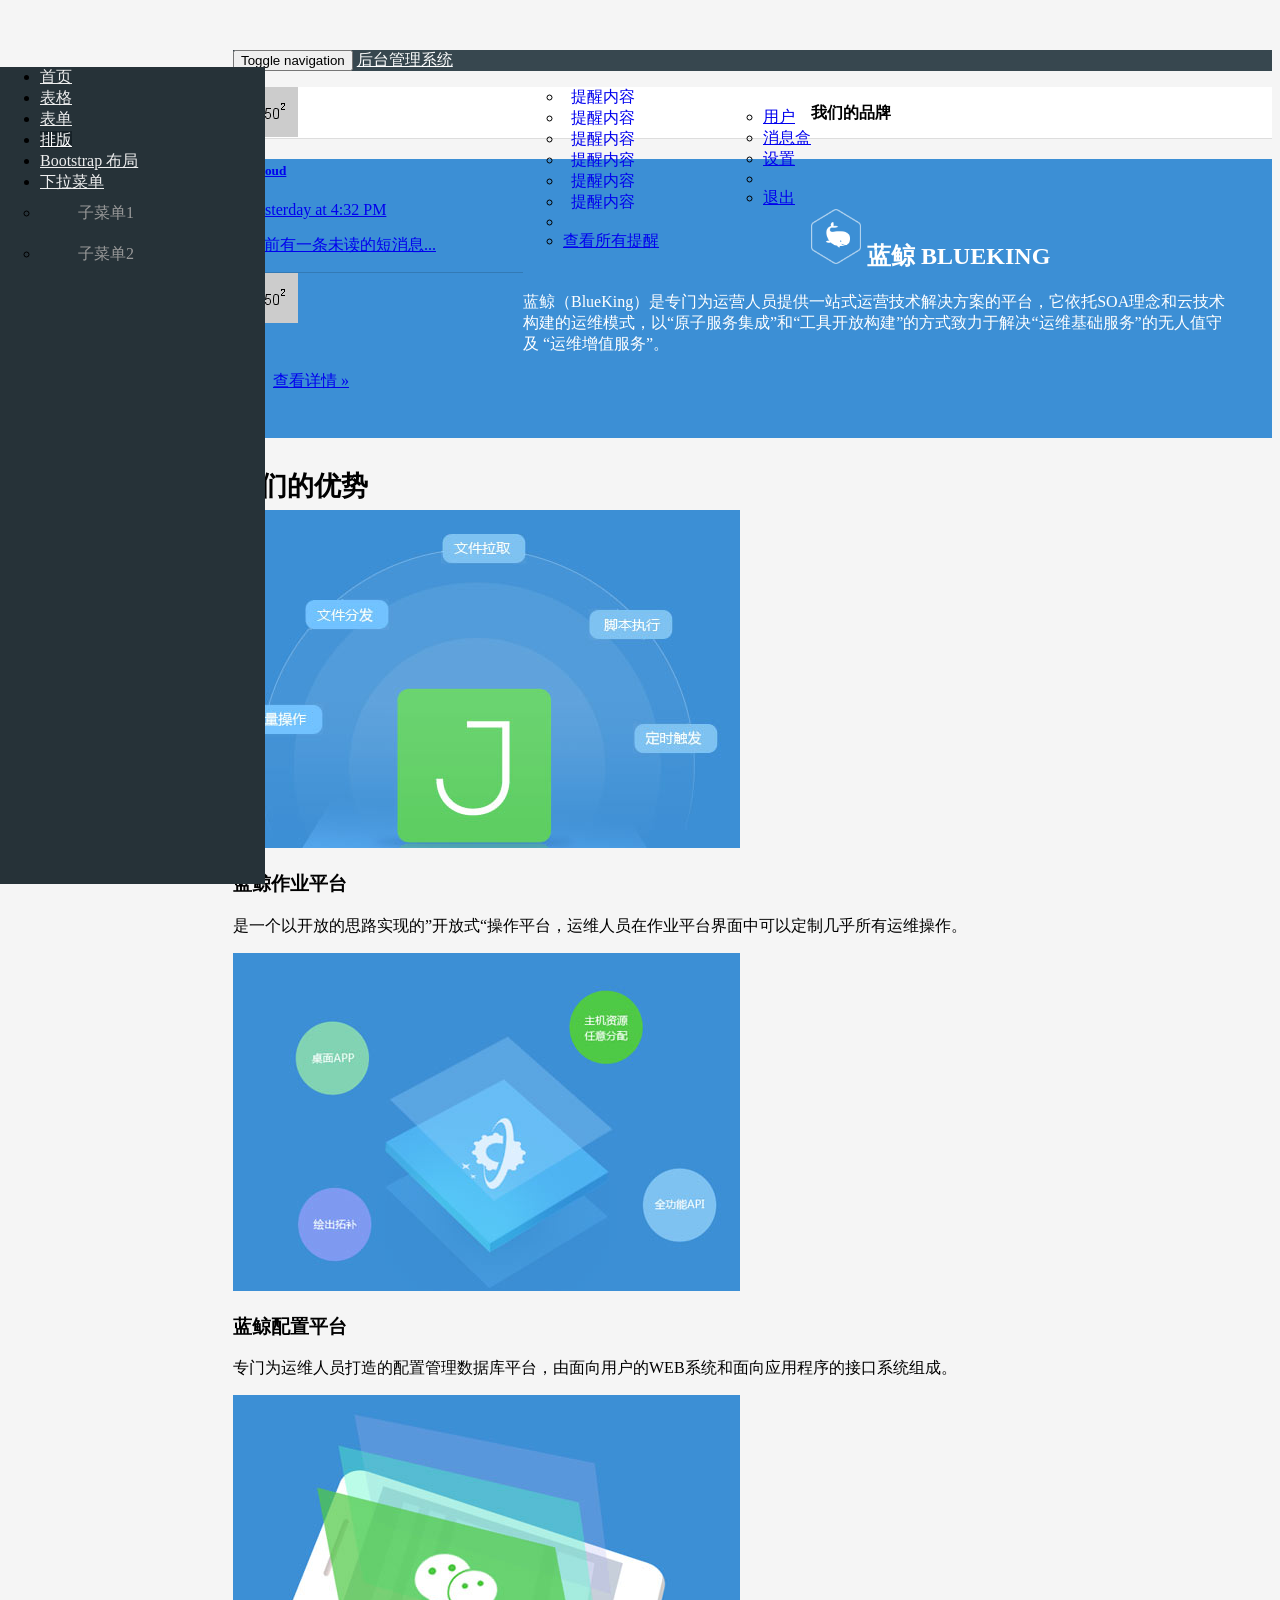
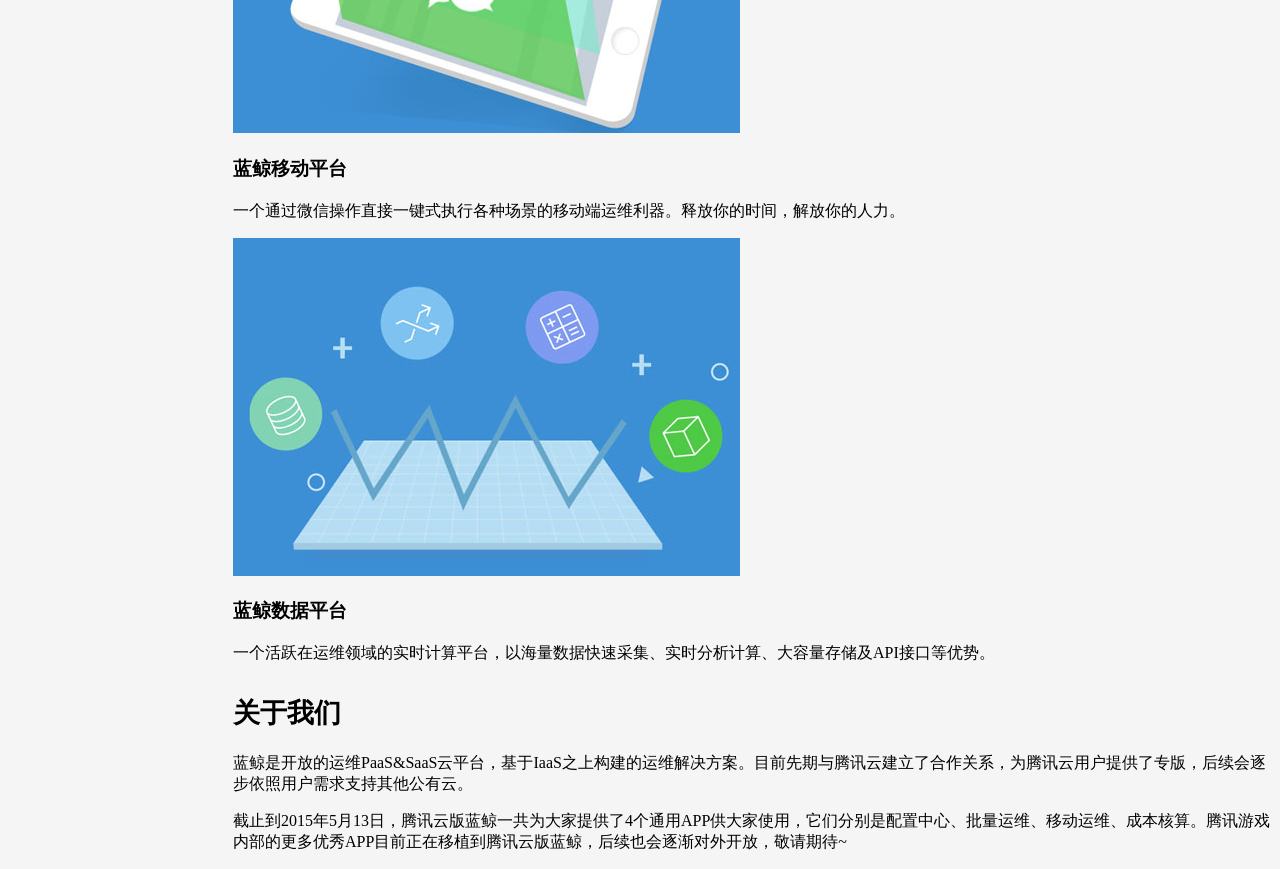
<file: reference2/bootstrap-elements.html>
<!DOCTYPE html>
<html lang="en">

<head>

    <meta charset="utf-8">
    <meta http-equiv="X-UA-Compatible" content="IE=edge">
    <meta name="viewport" content="width=device-width, initial-scale=1">

    <title>风格定制-Bootstrap样例1</title>
    <!-- Bootstrap css -->
    <link href="https://magicbox.bkclouds.cc/static_api/v3/assets/bootstrap-3.3.4/css/bootstrap.min.css" rel="stylesheet">
	<link href="https://magicbox.bkclouds.cc/static_api/v3/assets/fontawesome/css/font-awesome.css" rel="stylesheet">
    <!-- 当前项目样式文件 -->
    <link href="css/sb-admin.css" rel="stylesheet">
    <link href="css/sb-bk-theme.css" rel="stylesheet">
    <!--蓝鲸平台APP 公用的样式文件 -->
    
 	<link href="https://magicbox.bkclouds.cc/static_api/v3/bk/css/bk.css" rel="stylesheet">
    <!-- 以下两个插件用于在IE8以及以下版本浏览器支持HTML5元素和媒体查询，如果不需要用可以移除 -->
    <!--[if lt IE 9]>
    <script src="https://magicbox.bkclouds.cc/static_api/v3/assets/js/html5shiv.min.js"></script>
    <script src="https://magicbox.bkclouds.cc/static_api/v3/assets/js/respond.min.js"></script>
    <![endif]-->
</head>

<body>

    <div id="wrapper">
        <!-- Navigation -->
        <nav class="navbar navbar-inverse navbar-fixed-top" role="navigation">
            <!-- Brand and toggle get grouped for better mobile display -->
            <div class="navbar-header">
                <button type="button" class="navbar-toggle" data-toggle="collapse" data-target=".navbar-ex1-collapse">
                    <span class="sr-only">Toggle navigation</span>
                    <span class="icon-bar"></span>
                    <span class="icon-bar"></span>
                    <span class="icon-bar"></span>
                </button>
                <a class="navbar-brand" href="index.html">
                    <i class="fa fa-leaf f20 mr5"></i>
                    后台管理系统
                </a>
            </div>
            <!-- Top Menu Items -->
            <ul class="nav navbar-right top-nav">
                <li class="dropdown">
                    <a href="javascript:;" class="dropdown-toggle" data-toggle="dropdown"><i class="fa fa-envelope"></i> <b class="caret"></b></a>
                    <ul class="dropdown-menu message-dropdown">
                        <li class="message-preview">
                            <a href="javascript:;">
                                <div class="media">
                                    <span class="pull-left">
                                        <img class="media-object" src="img/50x50.png" alt="">
                                    </span>
                                    <div class="media-body">
                                        <h5 class="media-heading"><strong>qcloud</strong>
                                        </h5>
                                        <p class="small text-muted"><i class="icon-time"></i> Yesterday at 4:32 PM</p>
                                        <p>当前有一条未读的短消息...</p>
                                    </div>
                                </div>
                            </a>
                        </li>
                        <li class="message-preview">
                            <a href="javascript:;">
                                <div class="media">
                                    <span class="pull-left">
                                        <img class="media-object" src="img/50x50.png" alt="">
                                    </span>
                                    <div class="media-body">
                                        <h5 class="media-heading"><strong>qcloud</strong>
                                        </h5>
                                        <p class="small text-muted"><i class="icon-time"></i> Yesterday at 4:32 PM</p>
                                        <p>当前有一条未读的短消息...</p>
                                    </div>
                                </div>
                            </a>
                        </li>
                        <li class="message-preview">
                            <a href="javascript:;">
                                <div class="media">
                                    <span class="pull-left">
                                        <img class="media-object" src="img/50x50.png" alt="">
                                    </span>
                                    <div class="media-body">
                                        <h5 class="media-heading"><strong>qcloud</strong>
                                        </h5>
                                        <p class="small text-muted"><i class="icon-time"></i> Yesterday at 4:32 PM</p>
                                        <p>当前有一条未读的短消息...</p>
                                    </div>
                                </div>
                            </a>
                        </li>
                        <li class="message-footer">
                            <a href="javascript:;">查看所有消息</a>
                        </li>
                    </ul>
                </li>
                <li class="dropdown">
                    <a href="javascript:;" class="dropdown-toggle" data-toggle="dropdown"><i class="fa fa-bell"></i> <b class="caret"></b></a>
                    <ul class="dropdown-menu alert-dropdown">
                        <li>
                            <a href="javascript:;"><span class="label label-default">&nbsp;&nbsp;提醒内容&nbsp;&nbsp;</span></a>
                        </li>
                        <li>
                            <a href="javascript:;"><span class="label label-primary">&nbsp;&nbsp;提醒内容&nbsp;&nbsp;</span></a>
                        </li>
                        <li>
                            <a href="javascript:;"><span class="label label-success">&nbsp;&nbsp;提醒内容&nbsp;&nbsp;</span></a>
                        </li>
                        <li>
                            <a href="javascript:;"><span class="label label-info">&nbsp;&nbsp;提醒内容&nbsp;&nbsp;</span></a>
                        </li>
                        <li>
                            <a href="javascript:;"><span class="label label-warning">&nbsp;&nbsp;提醒内容&nbsp;&nbsp;</span></a>
                        </li>
                        <li>
                            <a href="javascript:;"><span class="label label-danger">&nbsp;&nbsp;提醒内容&nbsp;&nbsp;</span></a>
                        </li>
                        <li class="divider"></li>
                        <li>
                            <a href="javascript:;" class='text-center'>查看所有提醒</a>
                        </li>
                    </ul>
                </li>
                <li class="dropdown">
                    <a href="javascript:;" class="dropdown-toggle" data-toggle="dropdown"><i class="fa fa-user"></i> admin <b class="caret"></b></a>
                    <ul class="dropdown-menu">
                        <li>
                            <a href="javascript:;"><i class="fa fa-fw fa-user"></i> 用户</a>
                        </li>
                        <li>
                            <a href="javascript:;"><i class="fa fa-fw fa-envelope"></i> 消息盒</a>
                        </li>
                        <li>
                            <a href="javascript:;"><i class="fa fa-fw fa-gear"></i> 设置</a>
                        </li>
                        <li class="divider"></li>
                        <li>
                            <a href="javascript:;"><i class="fa fa-fw fa-power-off"></i> 退出</a>
                        </li>
                    </ul>
                </li>
            </ul>
            <!-- Sidebar Menu Items - These collapse to the responsive navigation menu on small screens -->
            <div class="collapse navbar-collapse navbar-ex1-collapse">
                <ul class="nav navbar-nav side-nav">
                    <li>
                        <a href="index.html"><i class="fa fa-fw fa-dashboard"></i> 首页</a>
                    </li>
                    <li>
                        <a href="tables.html"><i class="fa fa-fw fa-table"></i> 表格</a>
                    </li>
                    <li>
                        <a href="forms.html"><i class="fa fa-fw fa-edit"></i> 表单</a>
                    </li>
                    <li class="active">
                        <a href="bootstrap-elements.html"><i class="fa fa-fw fa-desktop"></i> 排版</a>
                    </li>
                    <li>
                        <a href="bootstrap-grid.html"><i class="fa fa-fw fa-wrench"></i> Bootstrap 布局</a>
                    </li>
                    <li>
                        <a href="javascript:;" data-toggle="collapse" data-target="#demo"><i class="fa fa-fw fa-arrows-v"></i> 下拉菜单 <i class="fa fa-fw fa-caret-down"></i></a>
                        <ul id="demo" class="collapse">
                            <li>
                                <a href="javascript:;">子菜单1 </a>
                            </li>
                            <li>
                                <a href="javascript:;">子菜单2</a>
                            </li>
                        </ul>
                    </li>
                </ul>
            </div>
            <!-- /.navbar-collapse -->
        </nav>

        <div id="page-wrapper">

            <div class="container-fluid">

                <!-- Page Heading -->
                <div class="row page-header-box">
                    <div class="col-lg-12">
                        <h1 class="page-header">
                            我们的品牌
                        </h1>
                    </div>
                </div>
                <!-- /.row -->

                <!-- Main jumbotron for a primary marketing message or call to action -->
                <div class="jumbotron" style="background:#3C8FD5;color:white;padding:30px 40px;">
                    <h2>
                    <img class="icon" width='50' src="img/blueking-1.png"> 
                     蓝鲸 BLUEKING</h2>
                    <p style="max-width:1024px;">蓝鲸（BlueKing）是专门为运营人员提供一站式运营技术解决方案的平台，它依托SOA理念和云技术构建的运维模式，以“原子服务集成”和“工具开放构建”的方式致力于解决“运维基础服务”的无人值守 及 “运维增值服务”。</p>
                    <p><a href="javascript:;" class="king-btn king-success king-btn-large" role="button">查看详情 &raquo;</a>
                    </p>
                </div>
                <div class="page-header">
                    <h1><small>我们的优势</small></h1>
                </div>
				<div class="row">
				  <div class="col-sm-6 col-md-3">
				    <div class="thumbnail">
				      <img src="img/1.jpg">
				      <div class="caption">
				        <h3 class="text-center">蓝鲸作业平台</h3>
				        <p class="text-center">是一个以开放的思路实现的”开放式“操作平台，运维人员在作业平台界面中可以定制几乎所有运维操作。</p>
				      </div>
				    </div>
				  </div>
				  <div class="col-sm-6 col-md-3">
				    <div class="thumbnail">
				      <img src="img/2.jpg">
				      <div class="caption">
				        <h3 class="text-center">蓝鲸配置平台</h3>
				        <p class="text-center">专门为运维人员打造的配置管理数据库平台，由面向用户的WEB系统和面向应用程序的接口系统组成。</p>
				      </div>
				    </div>
				  </div>
				  <div class="col-sm-6 col-md-3">
				    <div class="thumbnail">
				      <img src="img/3.jpg">
				      <div class="caption">
				        <h3 class="text-center">蓝鲸移动平台</h3>
				        <p class="text-center">一个通过微信操作直接一键式执行各种场景的移动端运维利器。释放你的时间，解放你的人力。</p>
				      </div>
				    </div>
				  </div>
				  <div class="col-sm-6 col-md-3">
				    <div class="thumbnail">
				      <img src="img/4.jpg">
				      <div class="caption">
				        <h3 class="text-center">蓝鲸数据平台</h3>
				        <p class="text-center">一个活跃在运维领域的实时计算平台，以海量数据快速采集、实时分析计算、大容量存储及API接口等优势。</p>
				      </div>
				    </div>
				  </div>
				</div>

                <div class="page-header">
                    <h1><small>关于我们</small></h1>
                </div>
                <div class="well">
                	<p>蓝鲸是开放的运维PaaS&SaaS云平台，基于IaaS之上构建的运维解决方案。目前先期与腾讯云建立了合作关系，为腾讯云用户提供了专版，后续会逐步依照用户需求支持其他公有云。</p>
                    <p>截止到2015年5月13日，腾讯云版蓝鲸一共为大家提供了4个通用APP供大家使用，它们分别是配置中心、批量运维、移动运维、成本核算。腾讯游戏内部的更多优秀APP目前正在移植到腾讯云版蓝鲸，后续也会逐渐对外开放，敬请期待~</p>
                </div>

            </div>
            <!-- /.container-fluid -->

        </div>
        <!-- /#page-wrapper -->

    </div>
    <!-- /#wrapper -->

	<!-- 如果要使用Bootstrap的js插件，必须先调入jQuery -->
	<script src="https://magicbox.bkclouds.cc/static_api/v3/assets/js/jquery-1.10.2.min.js"></script>
	<!-- 包括所有bootstrap的js插件或者可以根据需要使用的js插件调用　-->
	<script src="https://magicbox.bkclouds.cc/static_api/v3/assets/bootstrap-3.3.4/js/bootstrap.min.js"></script>
</body>

</html>
</file>
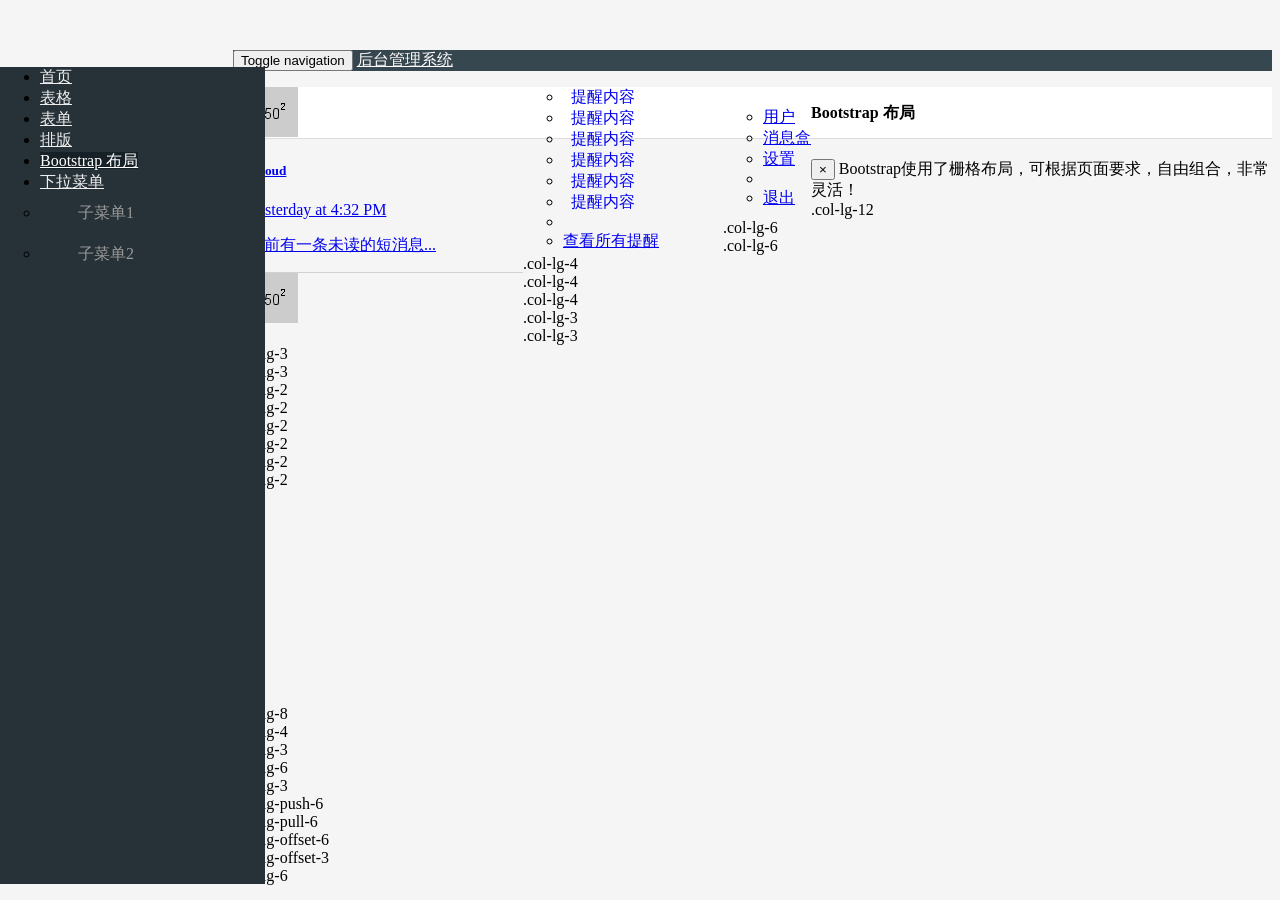
<file: reference2/bootstrap-grid.html>
<!DOCTYPE html>
<html lang="en">

<head>

    <meta charset="utf-8">
    <meta http-equiv="X-UA-Compatible" content="IE=edge">
    <meta name="viewport" content="width=device-width, initial-scale=1">

    <title>风格定制-Bootstrap样例1</title>
    <!-- Bootstrap css -->
    <link href="https://magicbox.bkclouds.cc/static_api/v3/assets/bootstrap-3.3.4/css/bootstrap.min.css" rel="stylesheet">
	<link href="https://magicbox.bkclouds.cc/static_api/v3/assets/fontawesome/css/font-awesome.css" rel="stylesheet">
    <!-- 当前项目样式文件 -->
    <link href="css/sb-admin.css" rel="stylesheet">
    <link href="css/sb-bk-theme.css" rel="stylesheet">
    <!--蓝鲸平台APP 公用的样式文件 -->
    
 	<link href="https://magicbox.bkclouds.cc/static_api/v3/bk/css/bk.css" rel="stylesheet">
    <!-- 以下两个插件用于在IE8以及以下版本浏览器支持HTML5元素和媒体查询，如果不需要用可以移除 -->
    <!--[if lt IE 9]>
    <script src="https://magicbox.bkclouds.cc/static_api/v3/assets/js/html5shiv.min.js"></script>
    <script src="https://magicbox.bkclouds.cc/static_api/v3/assets/js/respond.min.js"></script>
    <![endif]-->
</head>

<body>

    <div id="wrapper">
        <!-- Navigation -->
        <nav class="navbar navbar-inverse navbar-fixed-top" role="navigation">
            <!-- Brand and toggle get grouped for better mobile display -->
            <div class="navbar-header">
                <button type="button" class="navbar-toggle" data-toggle="collapse" data-target=".navbar-ex1-collapse">
                    <span class="sr-only">Toggle navigation</span>
                    <span class="icon-bar"></span>
                    <span class="icon-bar"></span>
                    <span class="icon-bar"></span>
                </button>
                <a class="navbar-brand" href="index.html">
                    <i class="fa fa-leaf f20 mr5"></i>
                    后台管理系统
                </a>
            </div>
            <!-- Top Menu Items -->
            <ul class="nav navbar-right top-nav">
                <li class="dropdown">
                    <a href="javascript:;" class="dropdown-toggle" data-toggle="dropdown"><i class="fa fa-envelope"></i> <b class="caret"></b></a>
                    <ul class="dropdown-menu message-dropdown">
                        <li class="message-preview">
                            <a href="javascript:;">
                                <div class="media">
                                    <span class="pull-left">
                                        <img class="media-object" src="img/50x50.png" alt="">
                                    </span>
                                    <div class="media-body">
                                        <h5 class="media-heading"><strong>qcloud</strong>
                                        </h5>
                                        <p class="small text-muted">Yesterday at 4:32 PM</p>
                                        <p>当前有一条未读的短消息...</p>
                                    </div>
                                </div>
                            </a>
                        </li>
                        <li class="message-preview">
                            <a href="javascript:;">
                                <div class="media">
                                    <span class="pull-left">
                                        <img class="media-object" src="img/50x50.png" alt="">
                                    </span>
                                    <div class="media-body">
                                        <h5 class="media-heading"><strong>qcloud</strong>
                                        </h5>
                                        <p class="small text-muted">Yesterday at 4:32 PM</p>
                                        <p>当前有一条未读的短消息...</p>
                                    </div>
                                </div>
                            </a>
                        </li>
                        <li class="message-preview">
                            <a href="javascript:;">
                                <div class="media">
                                    <span class="pull-left">
                                        <img class="media-object" src="img/50x50.png" alt="">
                                    </span>
                                    <div class="media-body">
                                        <h5 class="media-heading"><strong>qcloud</strong>
                                        </h5>
                                        <p class="small text-muted">Yesterday at 4:32 PM</p>
                                        <p>当前有一条未读的短消息...</p>
                                    </div>
                                </div>
                            </a>
                        </li>
                        <li class="message-footer">
                            <a href="javascript:;">查看所有消息</a>
                        </li>
                    </ul>
                </li>
                <li class="dropdown">
                    <a href="javascript:;" class="dropdown-toggle" data-toggle="dropdown"><i class="fa fa-bell"></i> <b class="caret"></b></a>
                    <ul class="dropdown-menu alert-dropdown">
                        <li>
                            <a href="javascript:;"><span class="label label-default">&nbsp;&nbsp;提醒内容&nbsp;&nbsp;</span></a>
                        </li>
                        <li>
                            <a href="javascript:;"><span class="label label-primary">&nbsp;&nbsp;提醒内容&nbsp;&nbsp;</span></a>
                        </li>
                        <li>
                            <a href="javascript:;"><span class="label label-success">&nbsp;&nbsp;提醒内容&nbsp;&nbsp;</span></a>
                        </li>
                        <li>
                            <a href="javascript:;"><span class="label label-info">&nbsp;&nbsp;提醒内容&nbsp;&nbsp;</span></a>
                        </li>
                        <li>
                            <a href="javascript:;"><span class="label label-warning">&nbsp;&nbsp;提醒内容&nbsp;&nbsp;</span></a>
                        </li>
                        <li>
                            <a href="javascript:;"><span class="label label-danger">&nbsp;&nbsp;提醒内容&nbsp;&nbsp;</span></a>
                        </li>
                        <li class="divider"></li>
                        <li>
                            <a href="javascript:;" class='text-center'>查看所有提醒</a>
                        </li>
                    </ul>
                </li>
                <li class="dropdown">
                    <a href="javascript:;" class="dropdown-toggle" data-toggle="dropdown"><i class="fa fa-user"></i> admin <b class="caret"></b></a>
                    <ul class="dropdown-menu">
                        <li>
                            <a href="javascript:;"><i class="fa fa-fw fa-user"></i> 用户</a>
                        </li>
                        <li>
                            <a href="javascript:;"><i class="fa fa-fw fa-envelope"></i> 消息盒</a>
                        </li>
                        <li>
                            <a href="javascript:;"><i class="fa fa-fw fa-gear"></i> 设置</a>
                        </li>
                        <li class="divider"></li>
                        <li>
                            <a href="javascript:;"><i class="fa fa-fw fa-power-off"></i> 退出</a>
                        </li>
                    </ul>
                </li>
            </ul>
            <!-- Sidebar Menu Items - These collapse to the responsive navigation menu on small screens -->
            <div class="collapse navbar-collapse navbar-ex1-collapse">
                <ul class="nav navbar-nav side-nav">
                    <li>
                        <a href="index.html"><i class="fa fa-fw fa-dashboard"></i> 首页</a>
                    </li>
                    <li>
                        <a href="tables.html"><i class="fa fa-fw fa-table"></i> 表格</a>
                    </li>
                    <li>
                        <a href="forms.html"><i class="fa fa-fw fa-edit"></i> 表单</a>
                    </li>
                    <li>
                        <a href="bootstrap-elements.html"><i class="fa fa-fw fa-desktop"></i> 排版</a>
                    </li>
                    <li class="active">
                        <a href="bootstrap-grid.html"><i class="fa fa-fw fa-wrench"></i> Bootstrap 布局</a>
                    </li>
                    <li>
                        <a href="javascript:;" data-toggle="collapse" data-target="#demo"><i class="fa fa-fw fa-arrows-v"></i> 下拉菜单 <i class="fa fa-fw fa-caret-down"></i></a>
                        <ul id="demo" class="collapse">
                            <li>
                                <a href="javascript:;">子菜单1 </a>
                            </li>
                            <li>
                                <a href="javascript:;">子菜单2</a>
                            </li>
                        </ul>
                    </li>
                </ul>
            </div>
            <!-- /.navbar-collapse -->
        </nav>

        <div id="page-wrapper">

            <div class="container-fluid">

                <!-- Page Heading -->
                <div class="row page-header-box">
                    <div class="col-lg-12">
                        <h1 class="page-header">
                            Bootstrap 布局
                        </h1>
                    </div>
                </div>
                <!-- /.row -->
                <div class="alert alert-info alert-dismissable">
                    <button type="button" class="close" data-dismiss="alert" aria-hidden="true">×</button>
                    Bootstrap使用了栅格布局，可根据页面要求，自由组合，非常灵活！
                </div>
                <div class="row">
                    <div class="col-lg-12 text-center">
                        <div class="panel panel-default">
                            <div class="panel-body">
                                .col-lg-12
                            </div>
                        </div>
                    </div>
                </div>
                <!-- /.row -->

                <div class="row">
                    <div class="col-lg-6 text-center">
                        <div class="panel panel-default">
                            <div class="panel-body">
                                .col-lg-6
                            </div>
                        </div>
                    </div>
                    <div class="col-lg-6 text-center">
                        <div class="panel panel-default">
                            <div class="panel-body">
                                .col-lg-6
                            </div>
                        </div>
                    </div>
                </div>
                <!-- /.row -->

                <div class="row">
                    <div class="col-lg-4 text-center">
                        <div class="panel panel-default">
                            <div class="panel-body">
                                .col-lg-4
                            </div>
                        </div>
                    </div>
                    <div class="col-lg-4 text-center">
                        <div class="panel panel-default">
                            <div class="panel-body">
                                .col-lg-4
                            </div>
                        </div>
                    </div>
                    <div class="col-lg-4 text-center">
                        <div class="panel panel-default">
                            <div class="panel-body">
                                .col-lg-4
                            </div>
                        </div>
                    </div>
                </div>
                <!-- /.row -->

                <div class="row">
                    <div class="col-lg-3 text-center">
                        <div class="panel panel-default">
                            <div class="panel-body">
                                .col-lg-3
                            </div>
                        </div>
                    </div>
                    <div class="col-lg-3 text-center">
                        <div class="panel panel-default">
                            <div class="panel-body">
                                .col-lg-3
                            </div>
                        </div>
                    </div>
                    <div class="col-lg-3 text-center">
                        <div class="panel panel-default">
                            <div class="panel-body">
                                .col-lg-3
                            </div>
                        </div>
                    </div>
                    <div class="col-lg-3 text-center">
                        <div class="panel panel-default">
                            <div class="panel-body">
                                .col-lg-3
                            </div>
                        </div>
                    </div>
                </div>
                <!-- /.row -->

                <div class="row">
                    <div class="col-lg-2 text-center">
                        <div class="panel panel-default">
                            <div class="panel-body">
                                .col-lg-2
                            </div>
                        </div>
                    </div>
                    <div class="col-lg-2 text-center">
                        <div class="panel panel-default">
                            <div class="panel-body">
                                .col-lg-2
                            </div>
                        </div>
                    </div>
                    <div class="col-lg-2 text-center">
                        <div class="panel panel-default">
                            <div class="panel-body">
                                .col-lg-2
                            </div>
                        </div>
                    </div>
                    <div class="col-lg-2 text-center">
                        <div class="panel panel-default">
                            <div class="panel-body">
                                .col-lg-2
                            </div>
                        </div>
                    </div>
                    <div class="col-lg-2 text-center">
                        <div class="panel panel-default">
                            <div class="panel-body">
                                .col-lg-2
                            </div>
                        </div>
                    </div>
                    <div class="col-lg-2 text-center">
                        <div class="panel panel-default">
                            <div class="panel-body">
                                .col-lg-2
                            </div>
                        </div>
                    </div>
                </div>
                <!-- /.row -->

                <div class="row">
                    <div class="col-lg-1 text-center">
                        <div class="panel panel-default">
                            <div class="panel-body">
                                1
                            </div>
                        </div>
                    </div>
                    <div class="col-lg-1 text-center">
                        <div class="panel panel-default">
                            <div class="panel-body">
                                1
                            </div>
                        </div>
                    </div>
                    <div class="col-lg-1 text-center">
                        <div class="panel panel-default">
                            <div class="panel-body">
                                1
                            </div>
                        </div>
                    </div>
                    <div class="col-lg-1 text-center">
                        <div class="panel panel-default">
                            <div class="panel-body">
                                1
                            </div>
                        </div>
                    </div>
                    <div class="col-lg-1 text-center">
                        <div class="panel panel-default">
                            <div class="panel-body">
                                1
                            </div>
                        </div>
                    </div>
                    <div class="col-lg-1 text-center">
                        <div class="panel panel-default">
                            <div class="panel-body">
                                1
                            </div>
                        </div>
                    </div>
                    <div class="col-lg-1 text-center">
                        <div class="panel panel-default">
                            <div class="panel-body">
                                1
                            </div>
                        </div>
                    </div>
                    <div class="col-lg-1 text-center">
                        <div class="panel panel-default">
                            <div class="panel-body">
                                1
                            </div>
                        </div>
                    </div>
                    <div class="col-lg-1 text-center">
                        <div class="panel panel-default">
                            <div class="panel-body">
                                1
                            </div>
                        </div>
                    </div>
                    <div class="col-lg-1 text-center">
                        <div class="panel panel-default">
                            <div class="panel-body">
                                1
                            </div>
                        </div>
                    </div>
                    <div class="col-lg-1 text-center">
                        <div class="panel panel-default">
                            <div class="panel-body">
                                1
                            </div>
                        </div>
                    </div>
                    <div class="col-lg-1 text-center">
                        <div class="panel panel-default">
                            <div class="panel-body">
                                1
                            </div>
                        </div>
                    </div>
                </div>
                <!-- /.row -->

                <div class="row">
                    <div class="col-lg-8 text-center">
                        <div class="panel panel-default">
                            <div class="panel-body">
                                .col-lg-8
                            </div>
                        </div>
                    </div>
                    <div class="col-lg-4 text-center">
                        <div class="panel panel-default">
                            <div class="panel-body">
                                .col-lg-4
                            </div>
                        </div>
                    </div>
                </div>
                <!-- /.row -->

                <div class="row">
                    <div class="col-lg-3 text-center">
                        <div class="panel panel-default">
                            <div class="panel-body">
                                .col-lg-3
                            </div>
                        </div>
                    </div>
                    <div class="col-lg-6 text-center">
                        <div class="panel panel-default">
                            <div class="panel-body">
                                .col-lg-6
                            </div>
                        </div>
                    </div>
                    <div class="col-lg-3 text-center">
                        <div class="panel panel-default">
                            <div class="panel-body">
                                .col-lg-3
                            </div>
                        </div>
                    </div>
                </div>
                <!-- /.row -->

                <div class="row">
                    <div class="col-lg-6 text-center col-lg-push-6">
                        <div class="panel panel-default">
                            <div class="panel-body">
                                .col-lg-push-6
                            </div>
                        </div>
                    </div>
                    <div class="col-lg-6 text-center col-lg-pull-6">
                        <div class="panel panel-default">
                            <div class="panel-body">
                                .col-lg-pull-6
                            </div>
                        </div>
                    </div>
                </div>
                <!-- /.row -->

                <div class="row">
                    <div class="col-lg-6 text-center col-lg-offset-6">
                        <div class="panel panel-default">
                            <div class="panel-body">
                                .col-lg-offset-6
                            </div>
                        </div>
                    </div>
                    <div class="col-lg-6 text-center col-lg-offset-3">
                        <div class="panel panel-default">
                            <div class="panel-body">
                                .col-lg-offset-3
                            </div>
                        </div>
                    </div>
                    <div class="col-lg-6 text-center">
                        <div class="panel panel-default">
                            <div class="panel-body">
                                .col-lg-6
                            </div>
                        </div>
                    </div>
                </div>
                <!-- /.row -->

            </div>
            <!-- /.container-fluid -->

        </div>
        <!-- /#page-wrapper -->

    </div>
    <!-- /#wrapper -->

	<!-- 如果要使用Bootstrap的js插件，必须先调入jQuery -->
	<script src="https://magicbox.bkclouds.cc/static_api/v3/assets/js/jquery-1.10.2.min.js"></script>
	<!-- 包括所有bootstrap的js插件或者可以根据需要使用的js插件调用　-->
	<script src="https://magicbox.bkclouds.cc/static_api/v3/assets/bootstrap-3.3.4/js/bootstrap.min.js"></script>
</body>

</html>
</file>
<file: reference2/css/sb-bk-theme.css>
body{
    background-color: #f5f5f5;
}
.navbar-inverse .navbar-collapse, .navbar-inverse .navbar-form {
    background-color: #37474f;
    border-color: #37474f;
}
.navbar-inverse .navbar-brand {
    color: #fff;
}
.top-nav>li>a {
    color: #fff;
}
.navbar-inverse .navbar-nav > .active > a, .navbar-inverse .navbar-nav > .active > a:hover, .navbar-inverse .navbar-nav > .active > a:focus {
    color: #fff;
    background-color: #162127;
}
@media (min-width: 768px){
    .side-nav {
        background-color: #263238;
    } 
    #page-wrapper {
        padding: 0; 
    }
    .navbar-inverse .navbar-nav > li > a:hover, .navbar-inverse .navbar-nav > li > a:focus{
         background-color: #222C31;
    }
}


.navbar-inverse .navbar-nav > li > a {
    color: #eee;
}
.page-header-box{
    border-bottom: 1px solid #ddd;
    background: #fff;
    margin-bottom: 20px;
}

.page-header {
    padding: 0;
    margin: 0;
    font-size: 16px;
    height: 51px;
    line-height: 51px;
    border-bottom: none;
}
.panel-default > .panel-heading{
    background: #fafafa;
}
.chart{
    background: #fff;
}
.top-nav>li>a:hover, .top-nav>li>a:focus, .top-nav>.open>a, .top-nav>.open>a:hover, .top-nav>.open>a:focus {
    background-color: #222d33;
}
.navbar-inverse {
    background-color: #37474F;
    border-color: #080808;
}
@media (min-width: 768px){
    .side-nav li a:hover, .side-nav li a:focus {
        outline: none;
        background-color: #232E33;
    }
}
</file>
<file: reference2/css/sb-admin.css>
/*!
 * Start Bootstrap - SB Admin Bootstrap Admin Template (http://startbootstrap.com)
 * Code licensed under the Apache License v2.0.
 * For details, see http://www.apache.org/licenses/LICENSE-2.0.
 */

/* Global Styles */

body {
    margin-top: 100px;
    overflow-y: scroll;
    
}

@media(min-width:768px) {
    body {
        margin-top: 50px;
    }
}

#wrapper {
    padding-left: 0;
}

#page-wrapper {
    width: 100%;
    padding: 0;
}

.huge {
    font-size: 50px;
    line-height: normal;
}

@media(min-width:768px) {
    #wrapper {
        padding-left: 225px;
    }

    #page-wrapper {
        padding: 10px;
    }
}

/* Top Navigation */

.top-nav {
    padding: 0 15px;
}

.top-nav>li {
    display: inline-block;
    float: left;
}

.top-nav>li>a {
    padding-top: 15px;
    padding-bottom: 15px;
    line-height: 20px;
    color: #999;
}

.top-nav>li>a:hover,
.top-nav>li>a:focus,
.top-nav>.open>a,
.top-nav>.open>a:hover,
.top-nav>.open>a:focus {
    color: #fff;
    background-color: #000;
}

.top-nav>.open>.dropdown-menu {
    float: left;
    position: absolute;
    margin-top: 0;
    border: 1px solid rgba(0,0,0,.15);
    border-top-left-radius: 0;
    border-top-right-radius: 0;
    background-color: #fff;
    -webkit-box-shadow: 0 6px 12px rgba(0,0,0,.175);
    box-shadow: 0 6px 12px rgba(0,0,0,.175);
}

.top-nav>.open>.dropdown-menu>li>a {
    white-space: normal;
}

ul.message-dropdown {
    padding: 0;
    max-height: 250px;
    overflow-x: hidden;
    overflow-y: auto;
}

li.message-preview {
    width: 275px;
    border-bottom: 1px solid rgba(0,0,0,.15);
}

li.message-preview>a {
    padding-top: 15px;
    padding-bottom: 15px;
}

li.message-footer {
    margin: 5px 0;
}

ul.alert-dropdown {
    width: 160px;
}

ul.alert-dropdown .label{width:100%;display:inline-block;}
/* Side Navigation */

@media(min-width:768px) {
    .side-nav {
        position: fixed;
        top: 51px;
        left: 225px;
        width: 225px;
        margin-left: -225px;
        border: none;
        border-radius: 0;
        overflow-y: auto;
        background-color: #222;
        bottom: 0;
        overflow-x: hidden;
        padding-bottom: 40px;
    }
    
    .side-nav>li>a {
        width: 225px;
    }

    .side-nav li a:hover,.side-nav li a:focus {
        outline: none;
        background-color: #000;
    }
}

.side-nav>li>ul {
    padding: 0;
}

.side-nav>li>ul>li>a {
    display: block;
    padding: 10px 15px 10px 38px;
    text-decoration: none;
    color: #999;
}

.side-nav>li>ul>li>a:hover {
    color: #fff;
}

/* Flot Chart Containers */

.flot-chart {
    display: block;
    height: 400px;
}

.flot-chart-content {
    width: 100%;
    height: 100%;
}

/* Custom Colored Panels */

.huge {
    font-size: 40px;
}

.panel-green {
    border-color: #5cb85c;
}

.panel-green > .panel-heading {
    border-color: #5cb85c;
    color: #fff;
    background-color: #5cb85c;
}

.panel-green > a {
    color: #5cb85c;
}

.panel-green > a:hover {
    color: #3d8b3d;
}

.panel-red {
    border-color: #d9534f;
}

.panel-red > .panel-heading {
    border-color: #d9534f;
    color: #fff;
    background-color: #d9534f;
}

.panel-red > a {
    color: #d9534f;
}

.panel-red > a:hover {
    color: #b52b27;
}

.panel-yellow {
    border-color: #f0ad4e;
}

.panel-yellow > .panel-heading {
    border-color: #f0ad4e;
    color: #fff;
    background-color: #f0ad4e;
}

.panel-yellow > a {
    color: #f0ad4e;
}

.panel-yellow > a:hover {
    color: #df8a13;
}
.page-header{margin-top:5px;}
.form-control{
    width: 90%;
}
.charts .chart {
    height: 300px;
}
.data-panel .panel-footer{
    background: #fff;
}
</file>
